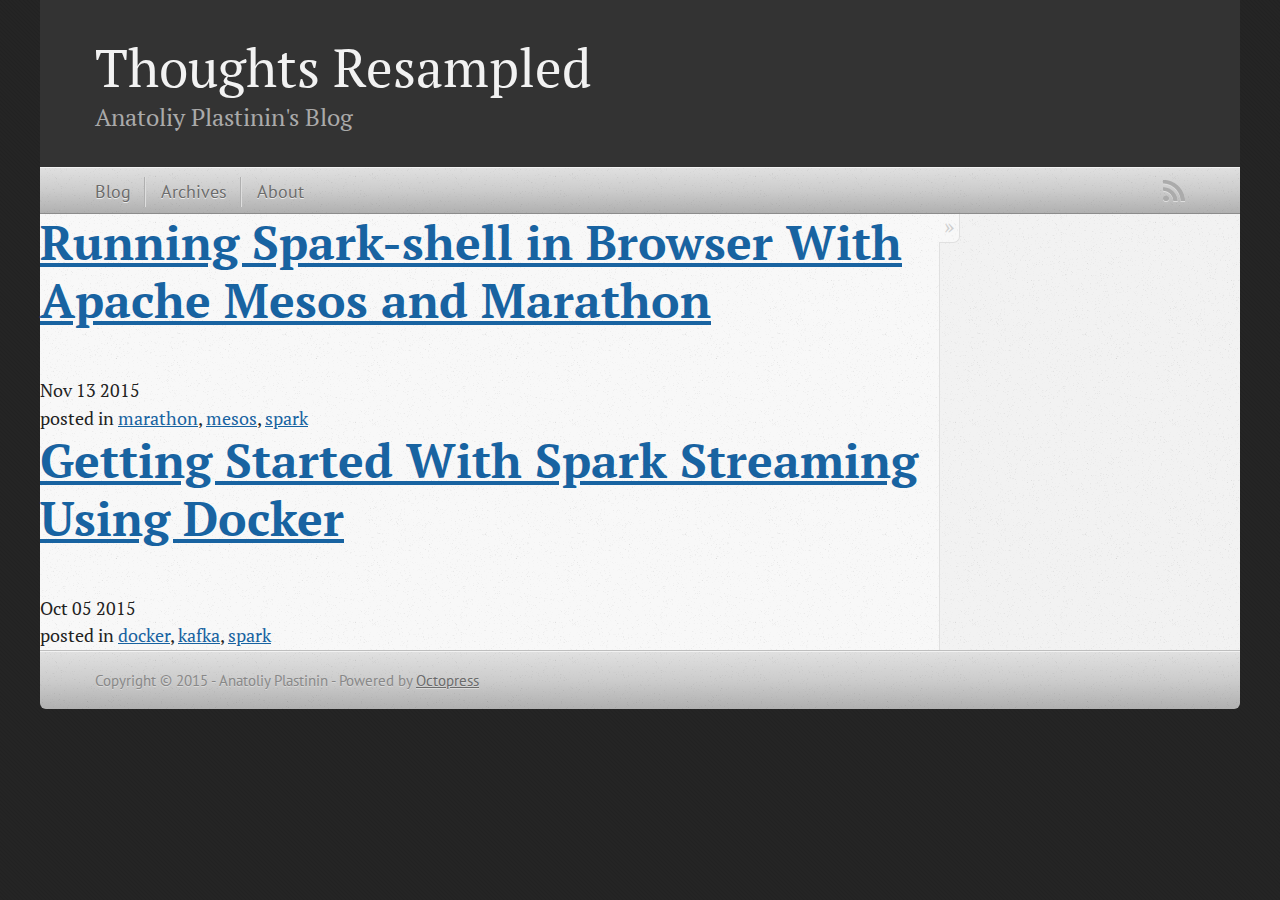
<file: archives/index.html>
<!DOCTYPE html>
<!--[if IEMobile 7 ]><html class="no-js iem7"><![endif]-->
<!--[if lt IE 9]><html class="no-js lte-ie8"><![endif]-->
<!--[if (gt IE 8)|(gt IEMobile 7)|!(IEMobile)|!(IE)]><!--><html class="no-js" lang="en"><!--<![endif]-->
<head>
  <meta charset="utf-8">
  <title>Blog Archives - Thoughts Resampled</title>
  <meta name="author" content="Anatoliy Plastinin">

  
  <meta name="description" content="Running Spark-shell in Browser With Apache Mesos and Marathon
Nov 13 2015 posted in marathon, mesos, spark Getting Started With Spark Streaming &hellip;">
  

  <!-- http://t.co/dKP3o1e -->
  <meta name="HandheldFriendly" content="True">
  <meta name="MobileOptimized" content="320">
  <meta name="viewport" content="width=device-width, initial-scale=1">

  
  <link rel="canonical" href="http://blog.antlypls.com/archives/">
  <link href="/favicon.png" rel="icon">
  <link href="/stylesheets/screen.css" media="screen, projection" rel="stylesheet" type="text/css">
  <link href="/atom.xml" rel="alternate" title="Thoughts Resampled" type="application/atom+xml">
  <script src="/javascripts/modernizr-2.0.js"></script>
  <script src="//ajax.googleapis.com/ajax/libs/jquery/1.9.1/jquery.min.js"></script>
  <script>!window.jQuery && document.write(unescape('%3Cscript src="/javascripts/libs/jquery.min.js"%3E%3C/script%3E'))</script>
  <script src="/javascripts/octopress.js" type="text/javascript"></script>
  <!--Fonts from Google"s Web font directory at http://google.com/webfonts -->
<link href="//fonts.googleapis.com/css?family=PT+Serif:regular,italic,bold,bolditalic" rel="stylesheet" type="text/css">
<link href="//fonts.googleapis.com/css?family=PT+Sans:regular,italic,bold,bolditalic" rel="stylesheet" type="text/css">

  
  <script type="text/javascript">
    (function(i,s,o,g,r,a,m){i['GoogleAnalyticsObject']=r;i[r]=i[r]||function(){
    (i[r].q=i[r].q||[]).push(arguments)},i[r].l=1*new Date();a=s.createElement(o),
    m=s.getElementsByTagName(o)[0];a.async=1;a.src=g;m.parentNode.insertBefore(a,m)
    })(window,document,'script','//www.google-analytics.com/analytics.js','ga');

    ga('create', 'UA-47001001-2', 'auto');
    ga('send', 'pageview');
  </script>


</head>

<body   >
  <header role="banner"><hgroup>
  <h1><a href="/">Thoughts Resampled</a></h1>
  
    <h2>Anatoliy Plastinin's Blog</h2>
  
</hgroup>

</header>
  <nav role="navigation"><ul class="subscription" data-subscription="rss">
  <li><a href="/atom.xml" rel="subscribe-rss" title="subscribe via RSS">RSS</a></li>
  
</ul>
  
<ul class="main-navigation">
  <li><a href="/">Blog</a></li>
  <li><a href="/blog/archives">Archives</a></li>
  <li><a href="http://antlypls.com">About</a></li>
</ul>

</nav>
  <div id="main">
    <div id="content">
      
	
<h1><a href="/blog/2015/11/13/running-spark-shell-in-browser-with-apache-mesos-and-marathon/">Running Spark-shell in Browser With Apache Mesos and Marathon</a></h1>
<time datetime="2015-11-13T08:51:28+01:00" pubdate><span class='month'>Nov</span> <span class='day'>13</span> <span class='year'>2015</span></time>

<footer>
  <span class="categories">posted in <a class='category' href='/blog/categories/marathon/'>marathon</a>, <a class='category' href='/blog/categories/mesos/'>mesos</a>, <a class='category' href='/blog/categories/spark/'>spark</a></span>
</footer>



	
<h1><a href="/blog/2015/10/05/getting-started-with-spark-streaming-using-docker/">Getting Started With Spark Streaming Using Docker</a></h1>
<time datetime="2015-10-05T00:45:13+02:00" pubdate><span class='month'>Oct</span> <span class='day'>05</span> <span class='year'>2015</span></time>

<footer>
  <span class="categories">posted in <a class='category' href='/blog/categories/docker/'>docker</a>, <a class='category' href='/blog/categories/kafka/'>kafka</a>, <a class='category' href='/blog/categories/spark/'>spark</a></span>
</footer>



    </div>
  </div>
  <footer role="contentinfo"><p>
  Copyright &copy; 2015 - Anatoliy Plastinin -
  <span class="credit">Powered by <a href="http://octopress.org">Octopress</a></span>
</p>

</footer>
  

<script type="text/javascript">
      var disqus_shortname = 'antlypls';
      
        
        var disqus_script = 'count.js';
      
    (function () {
      var dsq = document.createElement('script'); dsq.type = 'text/javascript'; dsq.async = true;
      dsq.src = '//' + disqus_shortname + '.disqus.com/' + disqus_script;
      (document.getElementsByTagName('head')[0] || document.getElementsByTagName('body')[0]).appendChild(dsq);
    }());
</script>











</body>
</html>
</file>
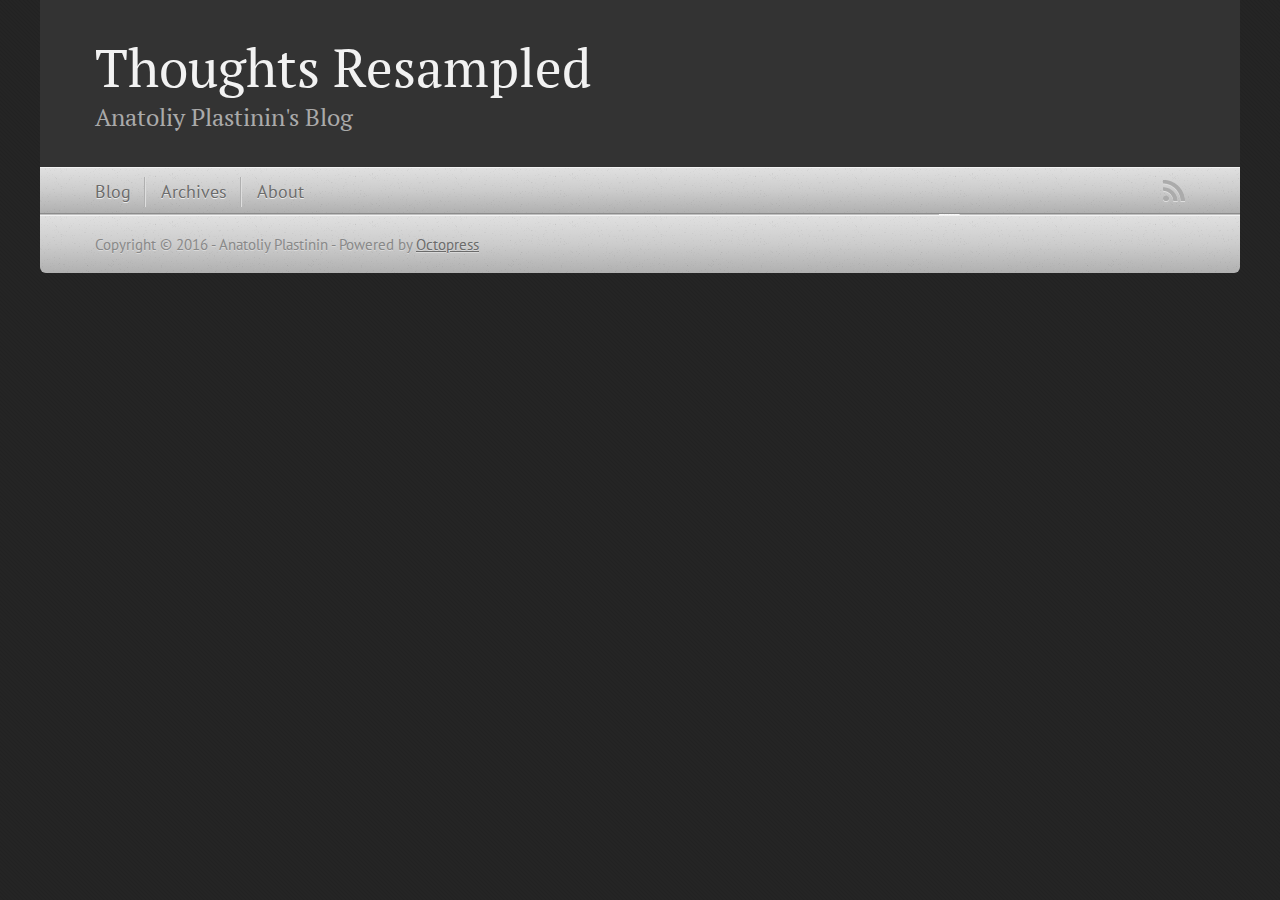
<file: blog/index.html>
<!DOCTYPE html>
<!--[if IEMobile 7 ]><html class="no-js iem7"><![endif]-->
<!--[if lt IE 9]><html class="no-js lte-ie8"><![endif]-->
<!--[if (gt IE 8)|(gt IEMobile 7)|!(IEMobile)|!(IE)]><!--><html class="no-js" lang="en"><!--<![endif]-->
<head>
  <meta charset="utf-8">
  <title>Thoughts Resampled</title>
  <meta name="author" content="Anatoliy Plastinin">

  
  <meta name="description" content="Articles about science, programming and other related areas.">
  

  <meta name="HandheldFriendly" content="True">
  <meta name="MobileOptimized" content="320">
  <meta name="viewport" content="width=device-width, initial-scale=1">

  
  <meta name="twitter:card" content="summary">
  <meta name="twitter:site" content="@antlypls">
  <meta name="twitter:title" content="Anatoliy Plastinin's Blog">
  <meta name="twitter:url" content="http://blog.antlypls.com/blog/">
  <meta name="twitter:description" content="Articles about science, programming and other related areas.">

  <link rel="canonical" href="http://blog.antlypls.com/blog/">
  <link href="/favicon.png" rel="icon">
  <link href="/stylesheets/screen.css" media="screen, projection" rel="stylesheet" type="text/css">
  <link href="/atom.xml" rel="alternate" title="Thoughts Resampled" type="application/atom+xml">
  <script src="/javascripts/modernizr-2.0.js"></script>
  <script src="//ajax.googleapis.com/ajax/libs/jquery/1.9.1/jquery.min.js"></script>
  <script>!window.jQuery && document.write(unescape('%3Cscript src="/javascripts/libs/jquery.min.js"%3E%3C/script%3E'))</script>
  <script src="/javascripts/octopress.js" type="text/javascript"></script>
  <!--Fonts from Google"s Web font directory at http://google.com/webfonts -->
<link href="//fonts.googleapis.com/css?family=PT+Serif:regular,italic,bold,bolditalic" rel="stylesheet" type="text/css">
<link href="//fonts.googleapis.com/css?family=PT+Sans:regular,italic,bold,bolditalic" rel="stylesheet" type="text/css">

  
  <script type="text/javascript">
    (function(i,s,o,g,r,a,m){i['GoogleAnalyticsObject']=r;i[r]=i[r]||function(){
    (i[r].q=i[r].q||[]).push(arguments)},i[r].l=1*new Date();a=s.createElement(o),
    m=s.getElementsByTagName(o)[0];a.async=1;a.src=g;m.parentNode.insertBefore(a,m)
    })(window,document,'script','//www.google-analytics.com/analytics.js','ga');

    ga('create', 'UA-47001001-2', 'auto');
    ga('send', 'pageview');
  </script>


</head>

<body   >
  <header role="banner"><hgroup>
  <h1><a href="/">Thoughts Resampled</a></h1>
  
    <h2>Anatoliy Plastinin's Blog</h2>
  
</hgroup>

</header>
  <nav role="navigation"><ul class="subscription" data-subscription="rss">
  <li><a href="/atom.xml" rel="subscribe-rss" title="subscribe via RSS">RSS</a></li>
  
</ul>
  
<ul class="main-navigation">
  <li><a href="/">Blog</a></li>
  <li><a href="/blog/archives">Archives</a></li>
  <li><a href="http://antlypls.com">About</a></li>
</ul>

</nav>
  <div id="main">
    <div id="content">
      

<nav id="pagenavi">
    
    
</nav>

    </div>
  </div>
  <footer role="contentinfo"><p>
  Copyright &copy; 2016 - Anatoliy Plastinin -
  <span class="credit">Powered by <a href="http://octopress.org">Octopress</a></span>
</p>

</footer>
  

<script type="text/javascript">
      var disqus_shortname = 'antlypls';
      
        
        var disqus_script = 'count.js';
      
    (function () {
      var dsq = document.createElement('script'); dsq.type = 'text/javascript'; dsq.async = true;
      dsq.src = '//' + disqus_shortname + '.disqus.com/' + disqus_script;
      (document.getElementsByTagName('head')[0] || document.getElementsByTagName('body')[0]).appendChild(dsq);
    }());
</script>











</body>
</html>
</file>
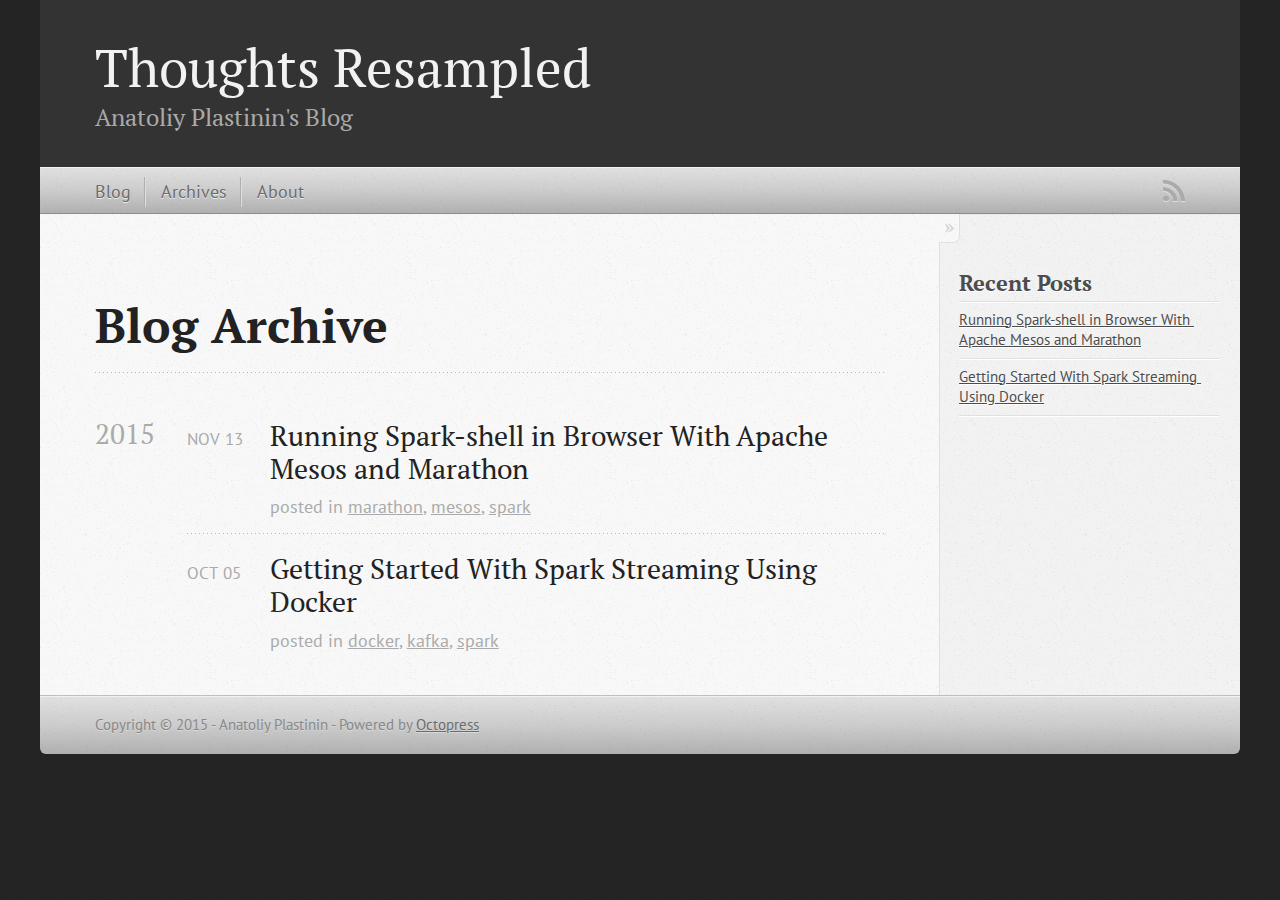
<file: blog/archives/index.html>
<!DOCTYPE html>
<!--[if IEMobile 7 ]><html class="no-js iem7"><![endif]-->
<!--[if lt IE 9]><html class="no-js lte-ie8"><![endif]-->
<!--[if (gt IE 8)|(gt IEMobile 7)|!(IEMobile)|!(IE)]><!--><html class="no-js" lang="en"><!--<![endif]-->
<head>
  <meta charset="utf-8">
  <title>Blog Archive - Thoughts Resampled</title>
  <meta name="author" content="Anatoliy Plastinin">

  
  <meta name="description" content="Blog Archive 2015 Running Spark-shell in Browser With Apache Mesos and Marathon
Nov 13 2015 posted in marathon, mesos, spark Getting Started With &hellip;">
  

  <!-- http://t.co/dKP3o1e -->
  <meta name="HandheldFriendly" content="True">
  <meta name="MobileOptimized" content="320">
  <meta name="viewport" content="width=device-width, initial-scale=1">

  
  <link rel="canonical" href="http://blog.antlypls.com/blog/archives/">
  <link href="/favicon.png" rel="icon">
  <link href="/stylesheets/screen.css" media="screen, projection" rel="stylesheet" type="text/css">
  <link href="/atom.xml" rel="alternate" title="Thoughts Resampled" type="application/atom+xml">
  <script src="/javascripts/modernizr-2.0.js"></script>
  <script src="//ajax.googleapis.com/ajax/libs/jquery/1.9.1/jquery.min.js"></script>
  <script>!window.jQuery && document.write(unescape('%3Cscript src="/javascripts/libs/jquery.min.js"%3E%3C/script%3E'))</script>
  <script src="/javascripts/octopress.js" type="text/javascript"></script>
  <!--Fonts from Google"s Web font directory at http://google.com/webfonts -->
<link href="//fonts.googleapis.com/css?family=PT+Serif:regular,italic,bold,bolditalic" rel="stylesheet" type="text/css">
<link href="//fonts.googleapis.com/css?family=PT+Sans:regular,italic,bold,bolditalic" rel="stylesheet" type="text/css">

  
  <script type="text/javascript">
    (function(i,s,o,g,r,a,m){i['GoogleAnalyticsObject']=r;i[r]=i[r]||function(){
    (i[r].q=i[r].q||[]).push(arguments)},i[r].l=1*new Date();a=s.createElement(o),
    m=s.getElementsByTagName(o)[0];a.async=1;a.src=g;m.parentNode.insertBefore(a,m)
    })(window,document,'script','//www.google-analytics.com/analytics.js','ga');

    ga('create', 'UA-47001001-2', 'auto');
    ga('send', 'pageview');
  </script>


</head>

<body   >
  <header role="banner"><hgroup>
  <h1><a href="/">Thoughts Resampled</a></h1>
  
    <h2>Anatoliy Plastinin's Blog</h2>
  
</hgroup>

</header>
  <nav role="navigation"><ul class="subscription" data-subscription="rss">
  <li><a href="/atom.xml" rel="subscribe-rss" title="subscribe via RSS">RSS</a></li>
  
</ul>
  
<ul class="main-navigation">
  <li><a href="/">Blog</a></li>
  <li><a href="/blog/archives">Archives</a></li>
  <li><a href="http://antlypls.com">About</a></li>
</ul>

</nav>
  <div id="main">
    <div id="content">
      <div>
<article role="article">
  
  <header>
    <h1 class="entry-title">Blog Archive</h1>
    
  </header>
  
  <div id="blog-archives">



  
  <h2>2015</h2>

<article>
  
<h1><a href="/blog/2015/11/13/running-spark-shell-in-browser-with-apache-mesos-and-marathon/">Running Spark-shell in Browser With Apache Mesos and Marathon</a></h1>
<time datetime="2015-11-13T08:51:28+01:00" pubdate><span class='month'>Nov</span> <span class='day'>13</span> <span class='year'>2015</span></time>

<footer>
  <span class="categories">posted in <a class='category' href='/blog/categories/marathon/'>marathon</a>, <a class='category' href='/blog/categories/mesos/'>mesos</a>, <a class='category' href='/blog/categories/spark/'>spark</a></span>
</footer>


</article>



<article>
  
<h1><a href="/blog/2015/10/05/getting-started-with-spark-streaming-using-docker/">Getting Started With Spark Streaming Using Docker</a></h1>
<time datetime="2015-10-05T00:45:13+02:00" pubdate><span class='month'>Oct</span> <span class='day'>05</span> <span class='year'>2015</span></time>

<footer>
  <span class="categories">posted in <a class='category' href='/blog/categories/docker/'>docker</a>, <a class='category' href='/blog/categories/kafka/'>kafka</a>, <a class='category' href='/blog/categories/spark/'>spark</a></span>
</footer>


</article>

</div>

  
</article>

</div>

<aside class="sidebar">
  
    <section>
  <h1>Recent Posts</h1>
  <ul id="recent_posts">
    
      <li class="post">
        <a href="/blog/2015/11/13/running-spark-shell-in-browser-with-apache-mesos-and-marathon/">Running Spark-shell in Browser With Apache Mesos and Marathon</a>
      </li>
    
      <li class="post">
        <a href="/blog/2015/10/05/getting-started-with-spark-streaming-using-docker/">Getting Started With Spark Streaming Using Docker</a>
      </li>
    
  </ul>
</section>





  
</aside>


    </div>
  </div>
  <footer role="contentinfo"><p>
  Copyright &copy; 2015 - Anatoliy Plastinin -
  <span class="credit">Powered by <a href="http://octopress.org">Octopress</a></span>
</p>

</footer>
  

<script type="text/javascript">
      var disqus_shortname = 'antlypls';
      
        
        var disqus_script = 'count.js';
      
    (function () {
      var dsq = document.createElement('script'); dsq.type = 'text/javascript'; dsq.async = true;
      dsq.src = '//' + disqus_shortname + '.disqus.com/' + disqus_script;
      (document.getElementsByTagName('head')[0] || document.getElementsByTagName('body')[0]).appendChild(dsq);
    }());
</script>











</body>
</html>
</file>
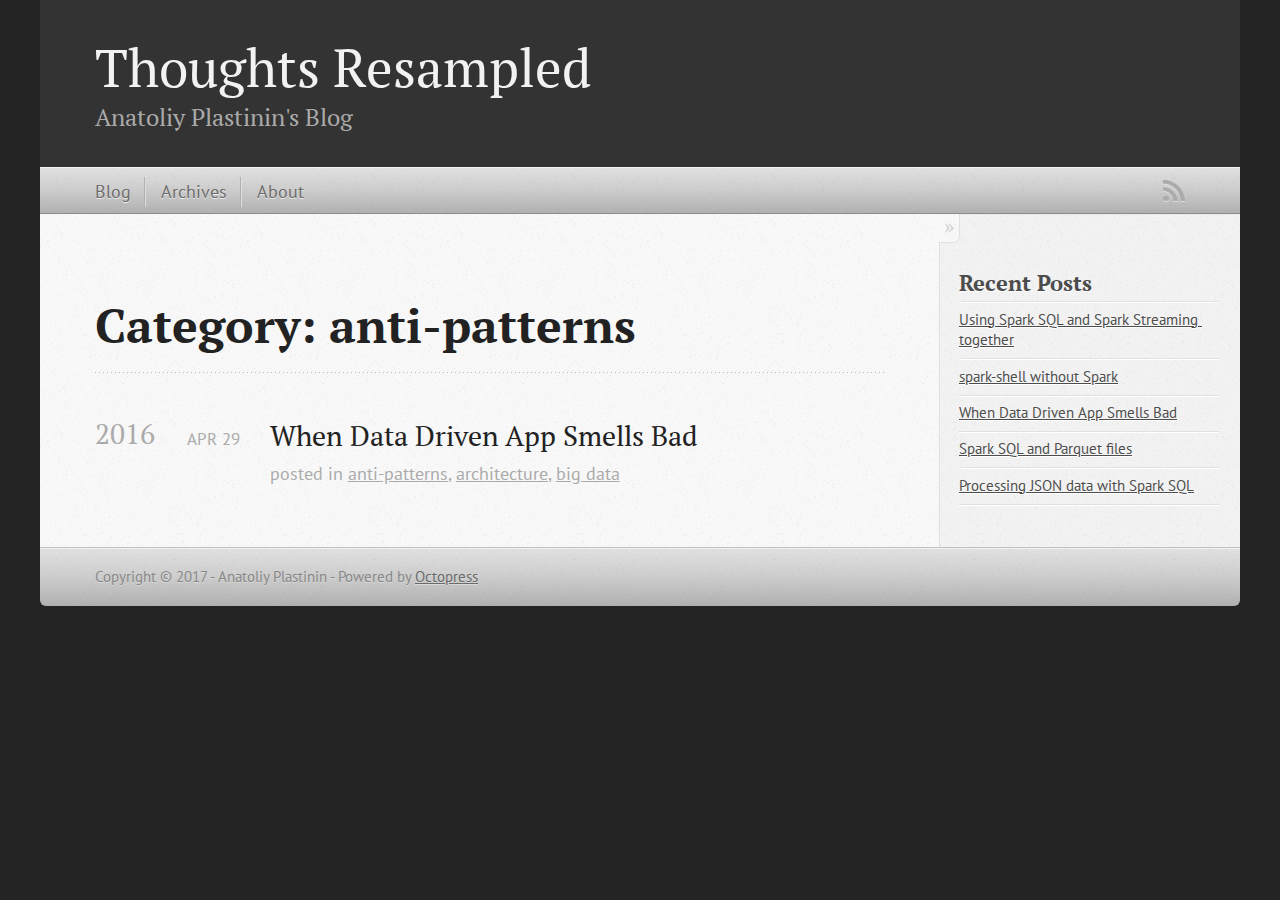
<file: blog/categories/anti-patterns/index.html>
<!DOCTYPE html>
<!--[if IEMobile 7 ]><html class="no-js iem7"><![endif]-->
<!--[if lt IE 9]><html class="no-js lte-ie8"><![endif]-->
<!--[if (gt IE 8)|(gt IEMobile 7)|!(IEMobile)|!(IE)]><!--><html class="no-js" lang="en"><!--<![endif]-->
<head>
  <meta charset="utf-8">
  <title>Category: anti-patterns - Thoughts Resampled</title>
  <meta name="author" content="Anatoliy Plastinin">

  
  <meta name="description" content="Category: anti-patterns">
  

  <meta name="HandheldFriendly" content="True">
  <meta name="MobileOptimized" content="320">
  <meta name="viewport" content="width=device-width, initial-scale=1">

  
  <meta name="twitter:card" content="summary">
  <meta name="twitter:site" content="@antlypls">
  <meta name="twitter:title" content="Category: anti-patterns - Anatoliy Plastinin's Blog">
  <meta name="twitter:url" content="http://blog.antlypls.com/blog/categories/anti-patterns/">
  <meta name="twitter:description" content="Category: anti-patterns">

  <link rel="canonical" href="http://blog.antlypls.com/blog/categories/anti-patterns/">
  <link href="/favicon.png" rel="icon">
  <link href="/stylesheets/screen.css" media="screen, projection" rel="stylesheet" type="text/css">
  <link href="/atom.xml" rel="alternate" title="Thoughts Resampled" type="application/atom+xml">
  <script src="/javascripts/modernizr-2.0.js"></script>
  <script src="//ajax.googleapis.com/ajax/libs/jquery/1.9.1/jquery.min.js"></script>
  <script>!window.jQuery && document.write(unescape('%3Cscript src="/javascripts/libs/jquery.min.js"%3E%3C/script%3E'))</script>
  <script src="/javascripts/octopress.js" type="text/javascript"></script>
  <!--Fonts from Google"s Web font directory at http://google.com/webfonts -->
<link href="//fonts.googleapis.com/css?family=PT+Serif:regular,italic,bold,bolditalic" rel="stylesheet" type="text/css">
<link href="//fonts.googleapis.com/css?family=PT+Sans:regular,italic,bold,bolditalic" rel="stylesheet" type="text/css">

  
  <script type="text/javascript">
    (function(i,s,o,g,r,a,m){i['GoogleAnalyticsObject']=r;i[r]=i[r]||function(){
    (i[r].q=i[r].q||[]).push(arguments)},i[r].l=1*new Date();a=s.createElement(o),
    m=s.getElementsByTagName(o)[0];a.async=1;a.src=g;m.parentNode.insertBefore(a,m)
    })(window,document,'script','//www.google-analytics.com/analytics.js','ga');

    ga('create', 'UA-47001001-2', 'auto');
    ga('send', 'pageview');
  </script>


</head>

<body   >
  <header role="banner"><hgroup>
  <h1><a href="/">Thoughts Resampled</a></h1>
  
    <h2>Anatoliy Plastinin's Blog</h2>
  
</hgroup>

</header>
  <nav role="navigation"><ul class="subscription" data-subscription="rss">
  <li><a href="/atom.xml" rel="subscribe-rss" title="subscribe via RSS">RSS</a></li>
  
</ul>
  
<ul class="main-navigation">
  <li><a href="/">Blog</a></li>
  <li><a href="/blog/archives">Archives</a></li>
  <li><a href="http://antlypls.com">About</a></li>
</ul>

</nav>
  <div id="main">
    <div id="content">
      <div>
<article role="article">
  
  <header>
    <h1 class="entry-title">Category: anti-patterns</h1>
    
  </header>
  
  <div id="blog-archives" class="category">



  
  <h2>2016</h2>

<article>
  
<h1><a href="/blog/2016/04/29/when-data-driven-app-smells-bad/">When Data Driven App Smells Bad</a></h1>
<time datetime="2016-04-29T00:26:44+02:00" pubdate><span class='month'>Apr</span> <span class='day'>29</span> <span class='year'>2016</span></time>

<footer>
  <span class="categories">posted in <a class='category' href='/blog/categories/anti-patterns/'>anti-patterns</a>, <a class='category' href='/blog/categories/architecture/'>architecture</a>, <a class='category' href='/blog/categories/big-data/'>big data</a></span>
</footer>


</article>

</div>

  
</article>

</div>

<aside class="sidebar">
  
    <section>
  <h1>Recent Posts</h1>
  <ul id="recent_posts">
    
      <li class="post">
        <a href="/blog/2017/10/15/using-spark-sql-and-spark-streaming-together/">Using Spark SQL and Spark Streaming together</a>
      </li>
    
      <li class="post">
        <a href="/blog/2016/11/10/spark-shell-without-spark/">spark-shell without Spark</a>
      </li>
    
      <li class="post">
        <a href="/blog/2016/04/29/when-data-driven-app-smells-bad/">When Data Driven App Smells Bad</a>
      </li>
    
      <li class="post">
        <a href="/blog/2016/02/29/spark-sql-and-parquet-files/">Spark SQL and Parquet files</a>
      </li>
    
      <li class="post">
        <a href="/blog/2016/01/30/processing-json-data-with-sparksql/">Processing JSON data with Spark&nbsp;SQL</a>
      </li>
    
  </ul>
</section>





  
</aside>


    </div>
  </div>
  <footer role="contentinfo"><p>
  Copyright &copy; 2017 - Anatoliy Plastinin -
  <span class="credit">Powered by <a href="http://octopress.org">Octopress</a></span>
</p>

</footer>
  

<script type="text/javascript">
      var disqus_shortname = 'antlypls';
      
        
        var disqus_script = 'count.js';
      
    (function () {
      var dsq = document.createElement('script'); dsq.type = 'text/javascript'; dsq.async = true;
      dsq.src = '//' + disqus_shortname + '.disqus.com/' + disqus_script;
      (document.getElementsByTagName('head')[0] || document.getElementsByTagName('body')[0]).appendChild(dsq);
    }());
</script>











</body>
</html>
</file>
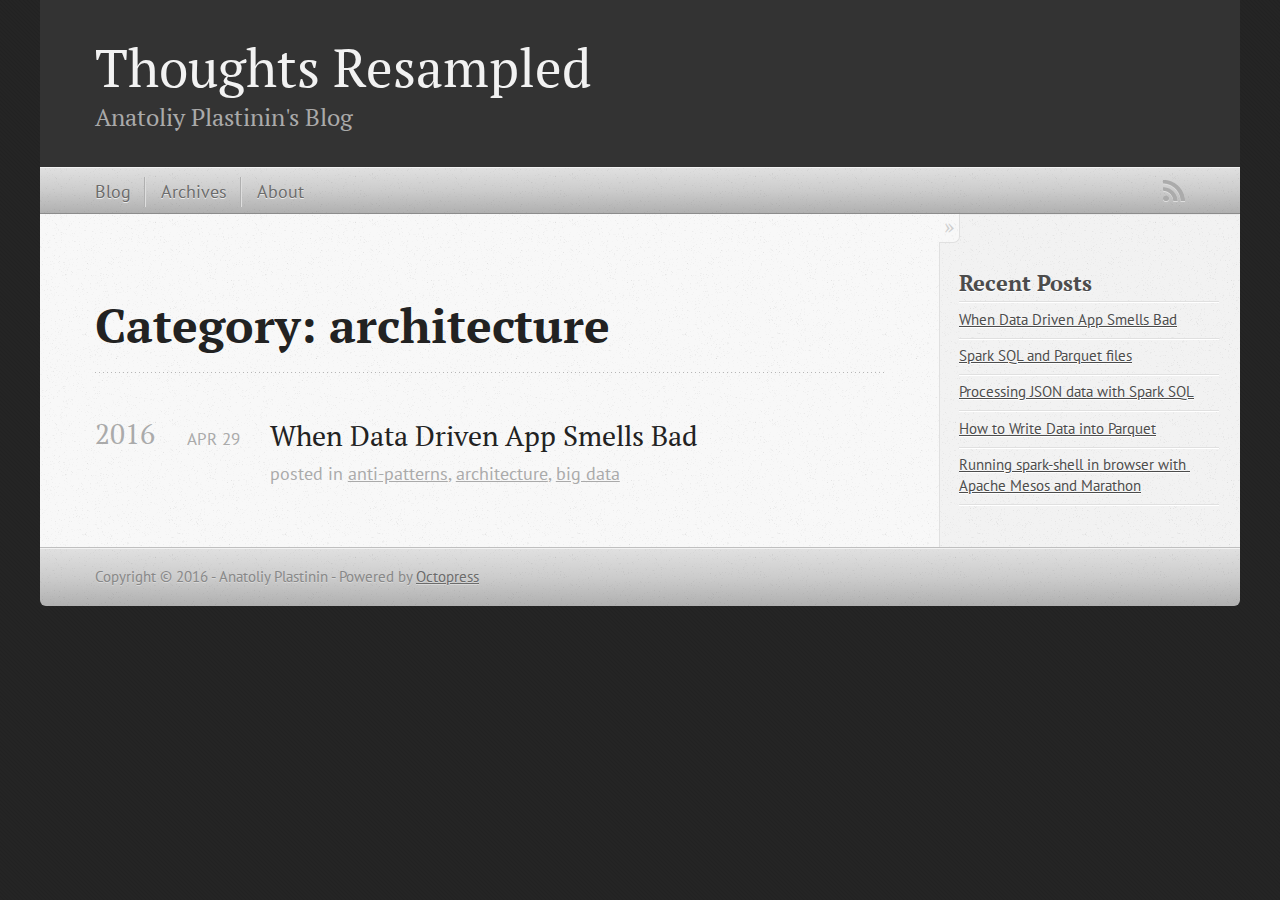
<file: blog/categories/architecture/index.html>
<!DOCTYPE html>
<!--[if IEMobile 7 ]><html class="no-js iem7"><![endif]-->
<!--[if lt IE 9]><html class="no-js lte-ie8"><![endif]-->
<!--[if (gt IE 8)|(gt IEMobile 7)|!(IEMobile)|!(IE)]><!--><html class="no-js" lang="en"><!--<![endif]-->
<head>
  <meta charset="utf-8">
  <title>Category: architecture - Thoughts Resampled</title>
  <meta name="author" content="Anatoliy Plastinin">

  
  <meta name="description" content="Category: architecture">
  

  <meta name="HandheldFriendly" content="True">
  <meta name="MobileOptimized" content="320">
  <meta name="viewport" content="width=device-width, initial-scale=1">

  
  <meta name="twitter:card" content="summary">
  <meta name="twitter:site" content="@antlypls">
  <meta name="twitter:title" content="Category: architecture - Anatoliy Plastinin's Blog">
  <meta name="twitter:url" content="http://blog.antlypls.com/blog/categories/architecture/">
  <meta name="twitter:description" content="Category: architecture">

  <link rel="canonical" href="http://blog.antlypls.com/blog/categories/architecture/">
  <link href="/favicon.png" rel="icon">
  <link href="/stylesheets/screen.css" media="screen, projection" rel="stylesheet" type="text/css">
  <link href="/atom.xml" rel="alternate" title="Thoughts Resampled" type="application/atom+xml">
  <script src="/javascripts/modernizr-2.0.js"></script>
  <script src="//ajax.googleapis.com/ajax/libs/jquery/1.9.1/jquery.min.js"></script>
  <script>!window.jQuery && document.write(unescape('%3Cscript src="/javascripts/libs/jquery.min.js"%3E%3C/script%3E'))</script>
  <script src="/javascripts/octopress.js" type="text/javascript"></script>
  <!--Fonts from Google"s Web font directory at http://google.com/webfonts -->
<link href="//fonts.googleapis.com/css?family=PT+Serif:regular,italic,bold,bolditalic" rel="stylesheet" type="text/css">
<link href="//fonts.googleapis.com/css?family=PT+Sans:regular,italic,bold,bolditalic" rel="stylesheet" type="text/css">

  
  <script type="text/javascript">
    (function(i,s,o,g,r,a,m){i['GoogleAnalyticsObject']=r;i[r]=i[r]||function(){
    (i[r].q=i[r].q||[]).push(arguments)},i[r].l=1*new Date();a=s.createElement(o),
    m=s.getElementsByTagName(o)[0];a.async=1;a.src=g;m.parentNode.insertBefore(a,m)
    })(window,document,'script','//www.google-analytics.com/analytics.js','ga');

    ga('create', 'UA-47001001-2', 'auto');
    ga('send', 'pageview');
  </script>


</head>

<body   >
  <header role="banner"><hgroup>
  <h1><a href="/">Thoughts Resampled</a></h1>
  
    <h2>Anatoliy Plastinin's Blog</h2>
  
</hgroup>

</header>
  <nav role="navigation"><ul class="subscription" data-subscription="rss">
  <li><a href="/atom.xml" rel="subscribe-rss" title="subscribe via RSS">RSS</a></li>
  
</ul>
  
<ul class="main-navigation">
  <li><a href="/">Blog</a></li>
  <li><a href="/blog/archives">Archives</a></li>
  <li><a href="http://antlypls.com">About</a></li>
</ul>

</nav>
  <div id="main">
    <div id="content">
      <div>
<article role="article">
  
  <header>
    <h1 class="entry-title">Category: architecture</h1>
    
  </header>
  
  <div id="blog-archives" class="category">



  
  <h2>2016</h2>

<article>
  
<h1><a href="/blog/2016/04/29/when-data-driven-app-smells-bad/">When Data Driven App Smells Bad</a></h1>
<time datetime="2016-04-29T00:26:44+02:00" pubdate><span class='month'>Apr</span> <span class='day'>29</span> <span class='year'>2016</span></time>

<footer>
  <span class="categories">posted in <a class='category' href='/blog/categories/anti-patterns/'>anti-patterns</a>, <a class='category' href='/blog/categories/architecture/'>architecture</a>, <a class='category' href='/blog/categories/big-data/'>big data</a></span>
</footer>


</article>

</div>

  
</article>

</div>

<aside class="sidebar">
  
    <section>
  <h1>Recent Posts</h1>
  <ul id="recent_posts">
    
      <li class="post">
        <a href="/blog/2016/04/29/when-data-driven-app-smells-bad/">When Data Driven App Smells Bad</a>
      </li>
    
      <li class="post">
        <a href="/blog/2016/02/29/spark-sql-and-parquet-files/">Spark SQL and Parquet files</a>
      </li>
    
      <li class="post">
        <a href="/blog/2016/01/30/processing-json-data-with-sparksql/">Processing JSON data with Spark&nbsp;SQL</a>
      </li>
    
      <li class="post">
        <a href="/blog/2015/12/02/how-to-write-data-into-parquet/">How to Write Data into Parquet</a>
      </li>
    
      <li class="post">
        <a href="/blog/2015/11/13/running-spark-shell-in-browser-with-apache-mesos-and-marathon/">Running spark-shell in browser with Apache Mesos and Marathon</a>
      </li>
    
  </ul>
</section>





  
</aside>


    </div>
  </div>
  <footer role="contentinfo"><p>
  Copyright &copy; 2016 - Anatoliy Plastinin -
  <span class="credit">Powered by <a href="http://octopress.org">Octopress</a></span>
</p>

</footer>
  

<script type="text/javascript">
      var disqus_shortname = 'antlypls';
      
        
        var disqus_script = 'count.js';
      
    (function () {
      var dsq = document.createElement('script'); dsq.type = 'text/javascript'; dsq.async = true;
      dsq.src = '//' + disqus_shortname + '.disqus.com/' + disqus_script;
      (document.getElementsByTagName('head')[0] || document.getElementsByTagName('body')[0]).appendChild(dsq);
    }());
</script>











</body>
</html>
</file>
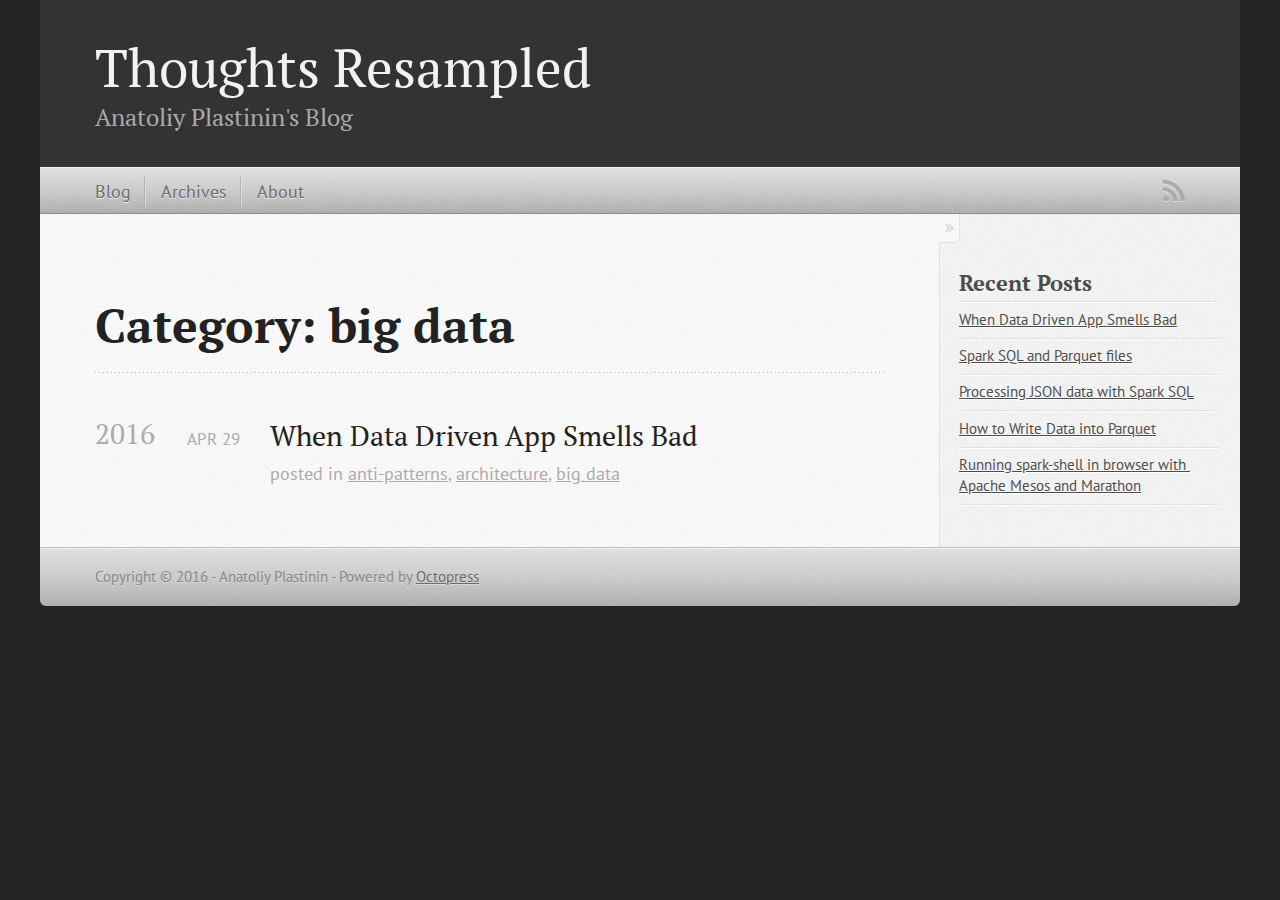
<file: blog/categories/big-data/index.html>
<!DOCTYPE html>
<!--[if IEMobile 7 ]><html class="no-js iem7"><![endif]-->
<!--[if lt IE 9]><html class="no-js lte-ie8"><![endif]-->
<!--[if (gt IE 8)|(gt IEMobile 7)|!(IEMobile)|!(IE)]><!--><html class="no-js" lang="en"><!--<![endif]-->
<head>
  <meta charset="utf-8">
  <title>Category: big data - Thoughts Resampled</title>
  <meta name="author" content="Anatoliy Plastinin">

  
  <meta name="description" content="Category: big data">
  

  <meta name="HandheldFriendly" content="True">
  <meta name="MobileOptimized" content="320">
  <meta name="viewport" content="width=device-width, initial-scale=1">

  
  <meta name="twitter:card" content="summary">
  <meta name="twitter:site" content="@antlypls">
  <meta name="twitter:title" content="Category: big data - Anatoliy Plastinin's Blog">
  <meta name="twitter:url" content="http://blog.antlypls.com/blog/categories/big-data/">
  <meta name="twitter:description" content="Category: big data">

  <link rel="canonical" href="http://blog.antlypls.com/blog/categories/big-data/">
  <link href="/favicon.png" rel="icon">
  <link href="/stylesheets/screen.css" media="screen, projection" rel="stylesheet" type="text/css">
  <link href="/atom.xml" rel="alternate" title="Thoughts Resampled" type="application/atom+xml">
  <script src="/javascripts/modernizr-2.0.js"></script>
  <script src="//ajax.googleapis.com/ajax/libs/jquery/1.9.1/jquery.min.js"></script>
  <script>!window.jQuery && document.write(unescape('%3Cscript src="/javascripts/libs/jquery.min.js"%3E%3C/script%3E'))</script>
  <script src="/javascripts/octopress.js" type="text/javascript"></script>
  <!--Fonts from Google"s Web font directory at http://google.com/webfonts -->
<link href="//fonts.googleapis.com/css?family=PT+Serif:regular,italic,bold,bolditalic" rel="stylesheet" type="text/css">
<link href="//fonts.googleapis.com/css?family=PT+Sans:regular,italic,bold,bolditalic" rel="stylesheet" type="text/css">

  
  <script type="text/javascript">
    (function(i,s,o,g,r,a,m){i['GoogleAnalyticsObject']=r;i[r]=i[r]||function(){
    (i[r].q=i[r].q||[]).push(arguments)},i[r].l=1*new Date();a=s.createElement(o),
    m=s.getElementsByTagName(o)[0];a.async=1;a.src=g;m.parentNode.insertBefore(a,m)
    })(window,document,'script','//www.google-analytics.com/analytics.js','ga');

    ga('create', 'UA-47001001-2', 'auto');
    ga('send', 'pageview');
  </script>


</head>

<body   >
  <header role="banner"><hgroup>
  <h1><a href="/">Thoughts Resampled</a></h1>
  
    <h2>Anatoliy Plastinin's Blog</h2>
  
</hgroup>

</header>
  <nav role="navigation"><ul class="subscription" data-subscription="rss">
  <li><a href="/atom.xml" rel="subscribe-rss" title="subscribe via RSS">RSS</a></li>
  
</ul>
  
<ul class="main-navigation">
  <li><a href="/">Blog</a></li>
  <li><a href="/blog/archives">Archives</a></li>
  <li><a href="http://antlypls.com">About</a></li>
</ul>

</nav>
  <div id="main">
    <div id="content">
      <div>
<article role="article">
  
  <header>
    <h1 class="entry-title">Category: big data</h1>
    
  </header>
  
  <div id="blog-archives" class="category">



  
  <h2>2016</h2>

<article>
  
<h1><a href="/blog/2016/04/29/when-data-driven-app-smells-bad/">When Data Driven App Smells Bad</a></h1>
<time datetime="2016-04-29T00:26:44+02:00" pubdate><span class='month'>Apr</span> <span class='day'>29</span> <span class='year'>2016</span></time>

<footer>
  <span class="categories">posted in <a class='category' href='/blog/categories/anti-patterns/'>anti-patterns</a>, <a class='category' href='/blog/categories/architecture/'>architecture</a>, <a class='category' href='/blog/categories/big-data/'>big data</a></span>
</footer>


</article>

</div>

  
</article>

</div>

<aside class="sidebar">
  
    <section>
  <h1>Recent Posts</h1>
  <ul id="recent_posts">
    
      <li class="post">
        <a href="/blog/2016/04/29/when-data-driven-app-smells-bad/">When Data Driven App Smells Bad</a>
      </li>
    
      <li class="post">
        <a href="/blog/2016/02/29/spark-sql-and-parquet-files/">Spark SQL and Parquet files</a>
      </li>
    
      <li class="post">
        <a href="/blog/2016/01/30/processing-json-data-with-sparksql/">Processing JSON data with Spark&nbsp;SQL</a>
      </li>
    
      <li class="post">
        <a href="/blog/2015/12/02/how-to-write-data-into-parquet/">How to Write Data into Parquet</a>
      </li>
    
      <li class="post">
        <a href="/blog/2015/11/13/running-spark-shell-in-browser-with-apache-mesos-and-marathon/">Running spark-shell in browser with Apache Mesos and Marathon</a>
      </li>
    
  </ul>
</section>





  
</aside>


    </div>
  </div>
  <footer role="contentinfo"><p>
  Copyright &copy; 2016 - Anatoliy Plastinin -
  <span class="credit">Powered by <a href="http://octopress.org">Octopress</a></span>
</p>

</footer>
  

<script type="text/javascript">
      var disqus_shortname = 'antlypls';
      
        
        var disqus_script = 'count.js';
      
    (function () {
      var dsq = document.createElement('script'); dsq.type = 'text/javascript'; dsq.async = true;
      dsq.src = '//' + disqus_shortname + '.disqus.com/' + disqus_script;
      (document.getElementsByTagName('head')[0] || document.getElementsByTagName('body')[0]).appendChild(dsq);
    }());
</script>











</body>
</html>
</file>
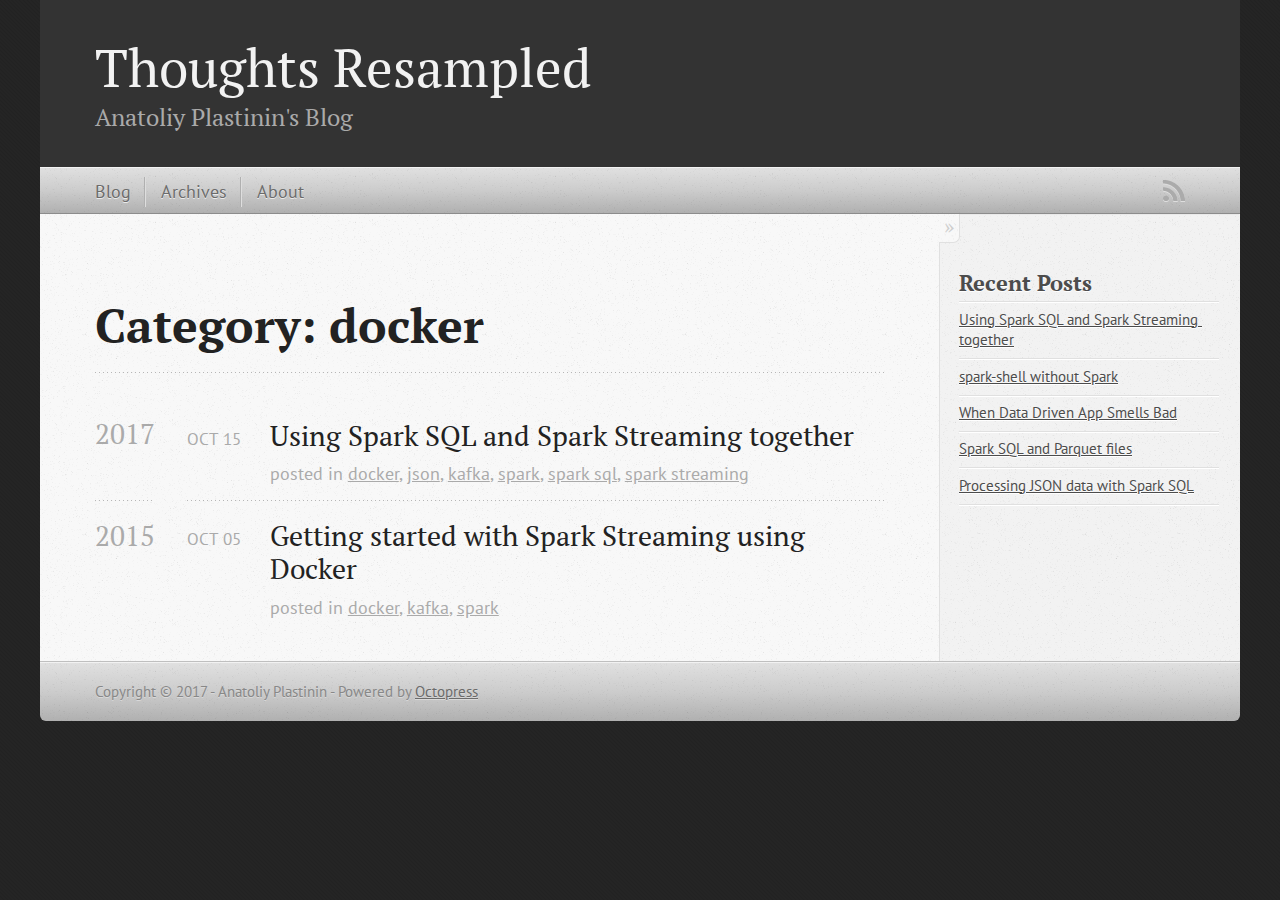
<file: blog/categories/docker/index.html>
<!DOCTYPE html>
<!--[if IEMobile 7 ]><html class="no-js iem7"><![endif]-->
<!--[if lt IE 9]><html class="no-js lte-ie8"><![endif]-->
<!--[if (gt IE 8)|(gt IEMobile 7)|!(IEMobile)|!(IE)]><!--><html class="no-js" lang="en"><!--<![endif]-->
<head>
  <meta charset="utf-8">
  <title>Category: docker - Thoughts Resampled</title>
  <meta name="author" content="Anatoliy Plastinin">

  
  <meta name="description" content="Category: docker">
  

  <meta name="HandheldFriendly" content="True">
  <meta name="MobileOptimized" content="320">
  <meta name="viewport" content="width=device-width, initial-scale=1">

  
  <meta name="twitter:card" content="summary">
  <meta name="twitter:site" content="@antlypls">
  <meta name="twitter:title" content="Category: docker - Anatoliy Plastinin's Blog">
  <meta name="twitter:url" content="http://blog.antlypls.com/blog/categories/docker/">
  <meta name="twitter:description" content="Category: docker">

  <link rel="canonical" href="http://blog.antlypls.com/blog/categories/docker/">
  <link href="/favicon.png" rel="icon">
  <link href="/stylesheets/screen.css" media="screen, projection" rel="stylesheet" type="text/css">
  <link href="/atom.xml" rel="alternate" title="Thoughts Resampled" type="application/atom+xml">
  <script src="/javascripts/modernizr-2.0.js"></script>
  <script src="//ajax.googleapis.com/ajax/libs/jquery/1.9.1/jquery.min.js"></script>
  <script>!window.jQuery && document.write(unescape('%3Cscript src="/javascripts/libs/jquery.min.js"%3E%3C/script%3E'))</script>
  <script src="/javascripts/octopress.js" type="text/javascript"></script>
  <!--Fonts from Google"s Web font directory at http://google.com/webfonts -->
<link href="//fonts.googleapis.com/css?family=PT+Serif:regular,italic,bold,bolditalic" rel="stylesheet" type="text/css">
<link href="//fonts.googleapis.com/css?family=PT+Sans:regular,italic,bold,bolditalic" rel="stylesheet" type="text/css">

  
  <script type="text/javascript">
    (function(i,s,o,g,r,a,m){i['GoogleAnalyticsObject']=r;i[r]=i[r]||function(){
    (i[r].q=i[r].q||[]).push(arguments)},i[r].l=1*new Date();a=s.createElement(o),
    m=s.getElementsByTagName(o)[0];a.async=1;a.src=g;m.parentNode.insertBefore(a,m)
    })(window,document,'script','//www.google-analytics.com/analytics.js','ga');

    ga('create', 'UA-47001001-2', 'auto');
    ga('send', 'pageview');
  </script>


</head>

<body   >
  <header role="banner"><hgroup>
  <h1><a href="/">Thoughts Resampled</a></h1>
  
    <h2>Anatoliy Plastinin's Blog</h2>
  
</hgroup>

</header>
  <nav role="navigation"><ul class="subscription" data-subscription="rss">
  <li><a href="/atom.xml" rel="subscribe-rss" title="subscribe via RSS">RSS</a></li>
  
</ul>
  
<ul class="main-navigation">
  <li><a href="/">Blog</a></li>
  <li><a href="/blog/archives">Archives</a></li>
  <li><a href="http://antlypls.com">About</a></li>
</ul>

</nav>
  <div id="main">
    <div id="content">
      <div>
<article role="article">
  
  <header>
    <h1 class="entry-title">Category: docker</h1>
    
  </header>
  
  <div id="blog-archives" class="category">



  
  <h2>2017</h2>

<article>
  
<h1><a href="/blog/2017/10/15/using-spark-sql-and-spark-streaming-together/">Using Spark SQL and Spark Streaming together</a></h1>
<time datetime="2017-10-15T23:40:17+02:00" pubdate><span class='month'>Oct</span> <span class='day'>15</span> <span class='year'>2017</span></time>

<footer>
  <span class="categories">posted in <a class='category' href='/blog/categories/docker/'>docker</a>, <a class='category' href='/blog/categories/json/'>json</a>, <a class='category' href='/blog/categories/kafka/'>kafka</a>, <a class='category' href='/blog/categories/spark/'>spark</a>, <a class='category' href='/blog/categories/spark-sql/'>spark sql</a>, <a class='category' href='/blog/categories/spark-streaming/'>spark streaming</a></span>
</footer>


</article>



  
  <h2>2015</h2>

<article>
  
<h1><a href="/blog/2015/10/05/getting-started-with-spark-streaming-using-docker/">Getting started with Spark Streaming using Docker</a></h1>
<time datetime="2015-10-05T00:45:13+02:00" pubdate><span class='month'>Oct</span> <span class='day'>05</span> <span class='year'>2015</span></time>

<footer>
  <span class="categories">posted in <a class='category' href='/blog/categories/docker/'>docker</a>, <a class='category' href='/blog/categories/kafka/'>kafka</a>, <a class='category' href='/blog/categories/spark/'>spark</a></span>
</footer>


</article>

</div>

  
</article>

</div>

<aside class="sidebar">
  
    <section>
  <h1>Recent Posts</h1>
  <ul id="recent_posts">
    
      <li class="post">
        <a href="/blog/2017/10/15/using-spark-sql-and-spark-streaming-together/">Using Spark SQL and Spark Streaming together</a>
      </li>
    
      <li class="post">
        <a href="/blog/2016/11/10/spark-shell-without-spark/">spark-shell without Spark</a>
      </li>
    
      <li class="post">
        <a href="/blog/2016/04/29/when-data-driven-app-smells-bad/">When Data Driven App Smells Bad</a>
      </li>
    
      <li class="post">
        <a href="/blog/2016/02/29/spark-sql-and-parquet-files/">Spark SQL and Parquet files</a>
      </li>
    
      <li class="post">
        <a href="/blog/2016/01/30/processing-json-data-with-sparksql/">Processing JSON data with Spark&nbsp;SQL</a>
      </li>
    
  </ul>
</section>





  
</aside>


    </div>
  </div>
  <footer role="contentinfo"><p>
  Copyright &copy; 2017 - Anatoliy Plastinin -
  <span class="credit">Powered by <a href="http://octopress.org">Octopress</a></span>
</p>

</footer>
  

<script type="text/javascript">
      var disqus_shortname = 'antlypls';
      
        
        var disqus_script = 'count.js';
      
    (function () {
      var dsq = document.createElement('script'); dsq.type = 'text/javascript'; dsq.async = true;
      dsq.src = '//' + disqus_shortname + '.disqus.com/' + disqus_script;
      (document.getElementsByTagName('head')[0] || document.getElementsByTagName('body')[0]).appendChild(dsq);
    }());
</script>











</body>
</html>
</file>
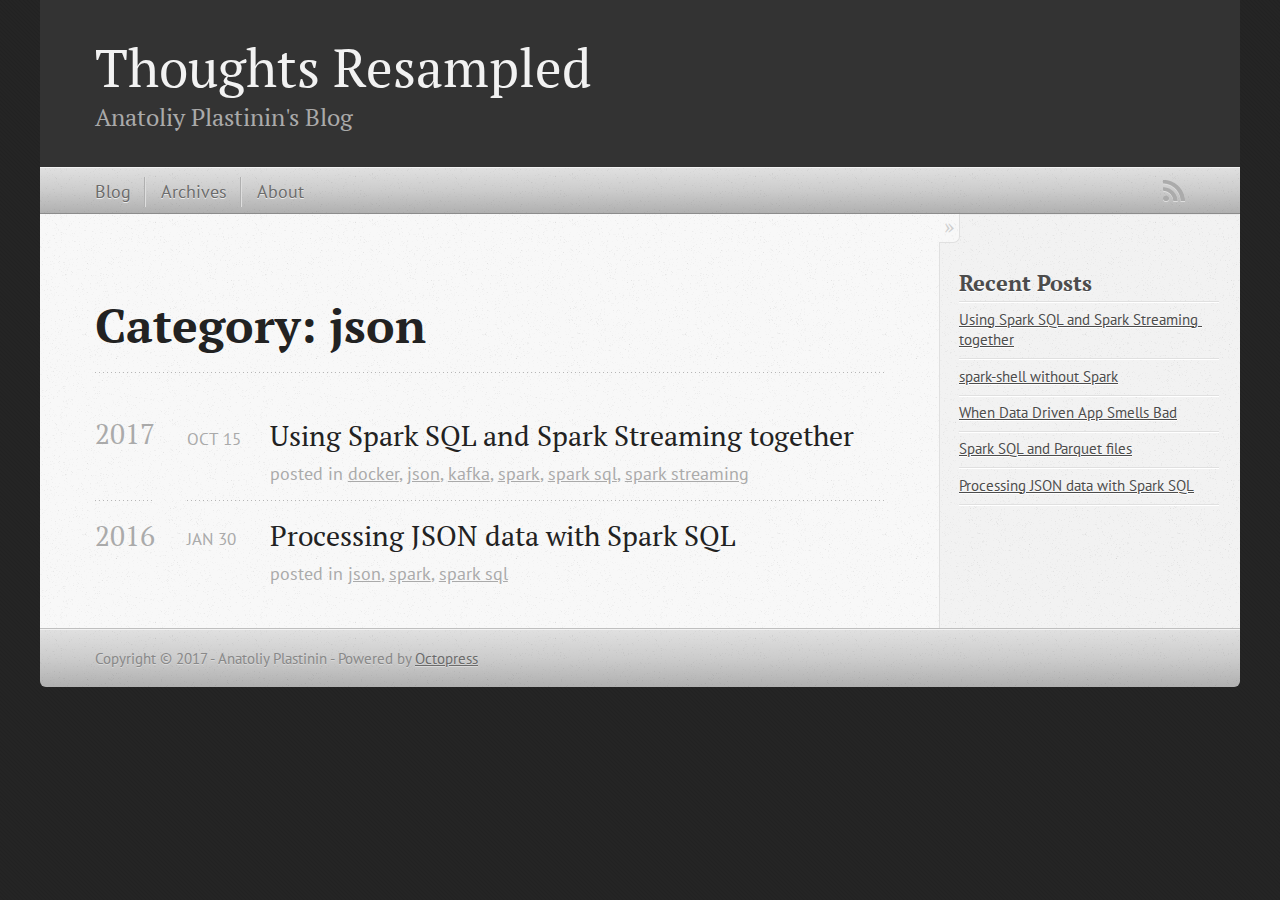
<file: blog/categories/json/index.html>
<!DOCTYPE html>
<!--[if IEMobile 7 ]><html class="no-js iem7"><![endif]-->
<!--[if lt IE 9]><html class="no-js lte-ie8"><![endif]-->
<!--[if (gt IE 8)|(gt IEMobile 7)|!(IEMobile)|!(IE)]><!--><html class="no-js" lang="en"><!--<![endif]-->
<head>
  <meta charset="utf-8">
  <title>Category: json - Thoughts Resampled</title>
  <meta name="author" content="Anatoliy Plastinin">

  
  <meta name="description" content="Category: json">
  

  <meta name="HandheldFriendly" content="True">
  <meta name="MobileOptimized" content="320">
  <meta name="viewport" content="width=device-width, initial-scale=1">

  
  <meta name="twitter:card" content="summary">
  <meta name="twitter:site" content="@antlypls">
  <meta name="twitter:title" content="Category: json - Anatoliy Plastinin's Blog">
  <meta name="twitter:url" content="http://blog.antlypls.com/blog/categories/json/">
  <meta name="twitter:description" content="Category: json">

  <link rel="canonical" href="http://blog.antlypls.com/blog/categories/json/">
  <link href="/favicon.png" rel="icon">
  <link href="/stylesheets/screen.css" media="screen, projection" rel="stylesheet" type="text/css">
  <link href="/atom.xml" rel="alternate" title="Thoughts Resampled" type="application/atom+xml">
  <script src="/javascripts/modernizr-2.0.js"></script>
  <script src="//ajax.googleapis.com/ajax/libs/jquery/1.9.1/jquery.min.js"></script>
  <script>!window.jQuery && document.write(unescape('%3Cscript src="/javascripts/libs/jquery.min.js"%3E%3C/script%3E'))</script>
  <script src="/javascripts/octopress.js" type="text/javascript"></script>
  <!--Fonts from Google"s Web font directory at http://google.com/webfonts -->
<link href="//fonts.googleapis.com/css?family=PT+Serif:regular,italic,bold,bolditalic" rel="stylesheet" type="text/css">
<link href="//fonts.googleapis.com/css?family=PT+Sans:regular,italic,bold,bolditalic" rel="stylesheet" type="text/css">

  
  <script type="text/javascript">
    (function(i,s,o,g,r,a,m){i['GoogleAnalyticsObject']=r;i[r]=i[r]||function(){
    (i[r].q=i[r].q||[]).push(arguments)},i[r].l=1*new Date();a=s.createElement(o),
    m=s.getElementsByTagName(o)[0];a.async=1;a.src=g;m.parentNode.insertBefore(a,m)
    })(window,document,'script','//www.google-analytics.com/analytics.js','ga');

    ga('create', 'UA-47001001-2', 'auto');
    ga('send', 'pageview');
  </script>


</head>

<body   >
  <header role="banner"><hgroup>
  <h1><a href="/">Thoughts Resampled</a></h1>
  
    <h2>Anatoliy Plastinin's Blog</h2>
  
</hgroup>

</header>
  <nav role="navigation"><ul class="subscription" data-subscription="rss">
  <li><a href="/atom.xml" rel="subscribe-rss" title="subscribe via RSS">RSS</a></li>
  
</ul>
  
<ul class="main-navigation">
  <li><a href="/">Blog</a></li>
  <li><a href="/blog/archives">Archives</a></li>
  <li><a href="http://antlypls.com">About</a></li>
</ul>

</nav>
  <div id="main">
    <div id="content">
      <div>
<article role="article">
  
  <header>
    <h1 class="entry-title">Category: json</h1>
    
  </header>
  
  <div id="blog-archives" class="category">



  
  <h2>2017</h2>

<article>
  
<h1><a href="/blog/2017/10/15/using-spark-sql-and-spark-streaming-together/">Using Spark SQL and Spark Streaming together</a></h1>
<time datetime="2017-10-15T23:40:17+02:00" pubdate><span class='month'>Oct</span> <span class='day'>15</span> <span class='year'>2017</span></time>

<footer>
  <span class="categories">posted in <a class='category' href='/blog/categories/docker/'>docker</a>, <a class='category' href='/blog/categories/json/'>json</a>, <a class='category' href='/blog/categories/kafka/'>kafka</a>, <a class='category' href='/blog/categories/spark/'>spark</a>, <a class='category' href='/blog/categories/spark-sql/'>spark sql</a>, <a class='category' href='/blog/categories/spark-streaming/'>spark streaming</a></span>
</footer>


</article>



  
  <h2>2016</h2>

<article>
  
<h1><a href="/blog/2016/01/30/processing-json-data-with-sparksql/">Processing JSON data with Spark&nbsp;SQL</a></h1>
<time datetime="2016-01-30T10:08:44+01:00" pubdate><span class='month'>Jan</span> <span class='day'>30</span> <span class='year'>2016</span></time>

<footer>
  <span class="categories">posted in <a class='category' href='/blog/categories/json/'>json</a>, <a class='category' href='/blog/categories/spark/'>spark</a>, <a class='category' href='/blog/categories/spark-sql/'>spark sql</a></span>
</footer>


</article>

</div>

  
</article>

</div>

<aside class="sidebar">
  
    <section>
  <h1>Recent Posts</h1>
  <ul id="recent_posts">
    
      <li class="post">
        <a href="/blog/2017/10/15/using-spark-sql-and-spark-streaming-together/">Using Spark SQL and Spark Streaming together</a>
      </li>
    
      <li class="post">
        <a href="/blog/2016/11/10/spark-shell-without-spark/">spark-shell without Spark</a>
      </li>
    
      <li class="post">
        <a href="/blog/2016/04/29/when-data-driven-app-smells-bad/">When Data Driven App Smells Bad</a>
      </li>
    
      <li class="post">
        <a href="/blog/2016/02/29/spark-sql-and-parquet-files/">Spark SQL and Parquet files</a>
      </li>
    
      <li class="post">
        <a href="/blog/2016/01/30/processing-json-data-with-sparksql/">Processing JSON data with Spark&nbsp;SQL</a>
      </li>
    
  </ul>
</section>





  
</aside>


    </div>
  </div>
  <footer role="contentinfo"><p>
  Copyright &copy; 2017 - Anatoliy Plastinin -
  <span class="credit">Powered by <a href="http://octopress.org">Octopress</a></span>
</p>

</footer>
  

<script type="text/javascript">
      var disqus_shortname = 'antlypls';
      
        
        var disqus_script = 'count.js';
      
    (function () {
      var dsq = document.createElement('script'); dsq.type = 'text/javascript'; dsq.async = true;
      dsq.src = '//' + disqus_shortname + '.disqus.com/' + disqus_script;
      (document.getElementsByTagName('head')[0] || document.getElementsByTagName('body')[0]).appendChild(dsq);
    }());
</script>











</body>
</html>
</file>
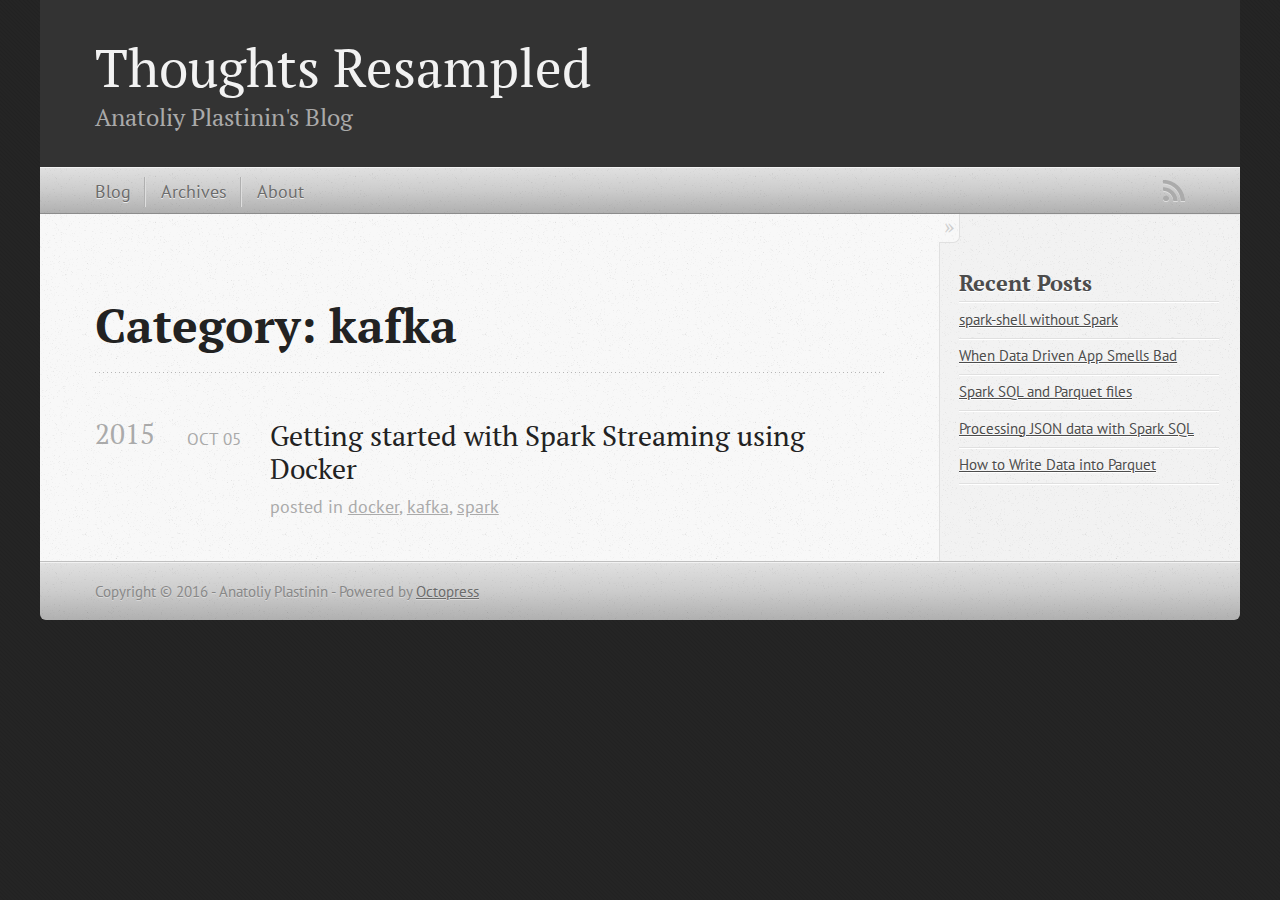
<file: blog/categories/kafka/index.html>
<!DOCTYPE html>
<!--[if IEMobile 7 ]><html class="no-js iem7"><![endif]-->
<!--[if lt IE 9]><html class="no-js lte-ie8"><![endif]-->
<!--[if (gt IE 8)|(gt IEMobile 7)|!(IEMobile)|!(IE)]><!--><html class="no-js" lang="en"><!--<![endif]-->
<head>
  <meta charset="utf-8">
  <title>Category: kafka - Thoughts Resampled</title>
  <meta name="author" content="Anatoliy Plastinin">

  
  <meta name="description" content="Category: kafka">
  

  <meta name="HandheldFriendly" content="True">
  <meta name="MobileOptimized" content="320">
  <meta name="viewport" content="width=device-width, initial-scale=1">

  
  <meta name="twitter:card" content="summary">
  <meta name="twitter:site" content="@antlypls">
  <meta name="twitter:title" content="Category: kafka - Anatoliy Plastinin's Blog">
  <meta name="twitter:url" content="http://blog.antlypls.com/blog/categories/kafka/">
  <meta name="twitter:description" content="Category: kafka">

  <link rel="canonical" href="http://blog.antlypls.com/blog/categories/kafka/">
  <link href="/favicon.png" rel="icon">
  <link href="/stylesheets/screen.css" media="screen, projection" rel="stylesheet" type="text/css">
  <link href="/atom.xml" rel="alternate" title="Thoughts Resampled" type="application/atom+xml">
  <script src="/javascripts/modernizr-2.0.js"></script>
  <script src="//ajax.googleapis.com/ajax/libs/jquery/1.9.1/jquery.min.js"></script>
  <script>!window.jQuery && document.write(unescape('%3Cscript src="/javascripts/libs/jquery.min.js"%3E%3C/script%3E'))</script>
  <script src="/javascripts/octopress.js" type="text/javascript"></script>
  <!--Fonts from Google"s Web font directory at http://google.com/webfonts -->
<link href="//fonts.googleapis.com/css?family=PT+Serif:regular,italic,bold,bolditalic" rel="stylesheet" type="text/css">
<link href="//fonts.googleapis.com/css?family=PT+Sans:regular,italic,bold,bolditalic" rel="stylesheet" type="text/css">

  
  <script type="text/javascript">
    (function(i,s,o,g,r,a,m){i['GoogleAnalyticsObject']=r;i[r]=i[r]||function(){
    (i[r].q=i[r].q||[]).push(arguments)},i[r].l=1*new Date();a=s.createElement(o),
    m=s.getElementsByTagName(o)[0];a.async=1;a.src=g;m.parentNode.insertBefore(a,m)
    })(window,document,'script','//www.google-analytics.com/analytics.js','ga');

    ga('create', 'UA-47001001-2', 'auto');
    ga('send', 'pageview');
  </script>


</head>

<body   >
  <header role="banner"><hgroup>
  <h1><a href="/">Thoughts Resampled</a></h1>
  
    <h2>Anatoliy Plastinin's Blog</h2>
  
</hgroup>

</header>
  <nav role="navigation"><ul class="subscription" data-subscription="rss">
  <li><a href="/atom.xml" rel="subscribe-rss" title="subscribe via RSS">RSS</a></li>
  
</ul>
  
<ul class="main-navigation">
  <li><a href="/">Blog</a></li>
  <li><a href="/blog/archives">Archives</a></li>
  <li><a href="http://antlypls.com">About</a></li>
</ul>

</nav>
  <div id="main">
    <div id="content">
      <div>
<article role="article">
  
  <header>
    <h1 class="entry-title">Category: kafka</h1>
    
  </header>
  
  <div id="blog-archives" class="category">



  
  <h2>2015</h2>

<article>
  
<h1><a href="/blog/2015/10/05/getting-started-with-spark-streaming-using-docker/">Getting started with Spark Streaming using Docker</a></h1>
<time datetime="2015-10-05T00:45:13+02:00" pubdate><span class='month'>Oct</span> <span class='day'>05</span> <span class='year'>2015</span></time>

<footer>
  <span class="categories">posted in <a class='category' href='/blog/categories/docker/'>docker</a>, <a class='category' href='/blog/categories/kafka/'>kafka</a>, <a class='category' href='/blog/categories/spark/'>spark</a></span>
</footer>


</article>

</div>

  
</article>

</div>

<aside class="sidebar">
  
    <section>
  <h1>Recent Posts</h1>
  <ul id="recent_posts">
    
      <li class="post">
        <a href="/blog/2016/11/10/spark-shell-without-spark/">spark-shell without Spark</a>
      </li>
    
      <li class="post">
        <a href="/blog/2016/04/29/when-data-driven-app-smells-bad/">When Data Driven App Smells Bad</a>
      </li>
    
      <li class="post">
        <a href="/blog/2016/02/29/spark-sql-and-parquet-files/">Spark SQL and Parquet files</a>
      </li>
    
      <li class="post">
        <a href="/blog/2016/01/30/processing-json-data-with-sparksql/">Processing JSON data with Spark&nbsp;SQL</a>
      </li>
    
      <li class="post">
        <a href="/blog/2015/12/02/how-to-write-data-into-parquet/">How to Write Data into Parquet</a>
      </li>
    
  </ul>
</section>





  
</aside>


    </div>
  </div>
  <footer role="contentinfo"><p>
  Copyright &copy; 2016 - Anatoliy Plastinin -
  <span class="credit">Powered by <a href="http://octopress.org">Octopress</a></span>
</p>

</footer>
  

<script type="text/javascript">
      var disqus_shortname = 'antlypls';
      
        
        var disqus_script = 'count.js';
      
    (function () {
      var dsq = document.createElement('script'); dsq.type = 'text/javascript'; dsq.async = true;
      dsq.src = '//' + disqus_shortname + '.disqus.com/' + disqus_script;
      (document.getElementsByTagName('head')[0] || document.getElementsByTagName('body')[0]).appendChild(dsq);
    }());
</script>











</body>
</html>
</file>
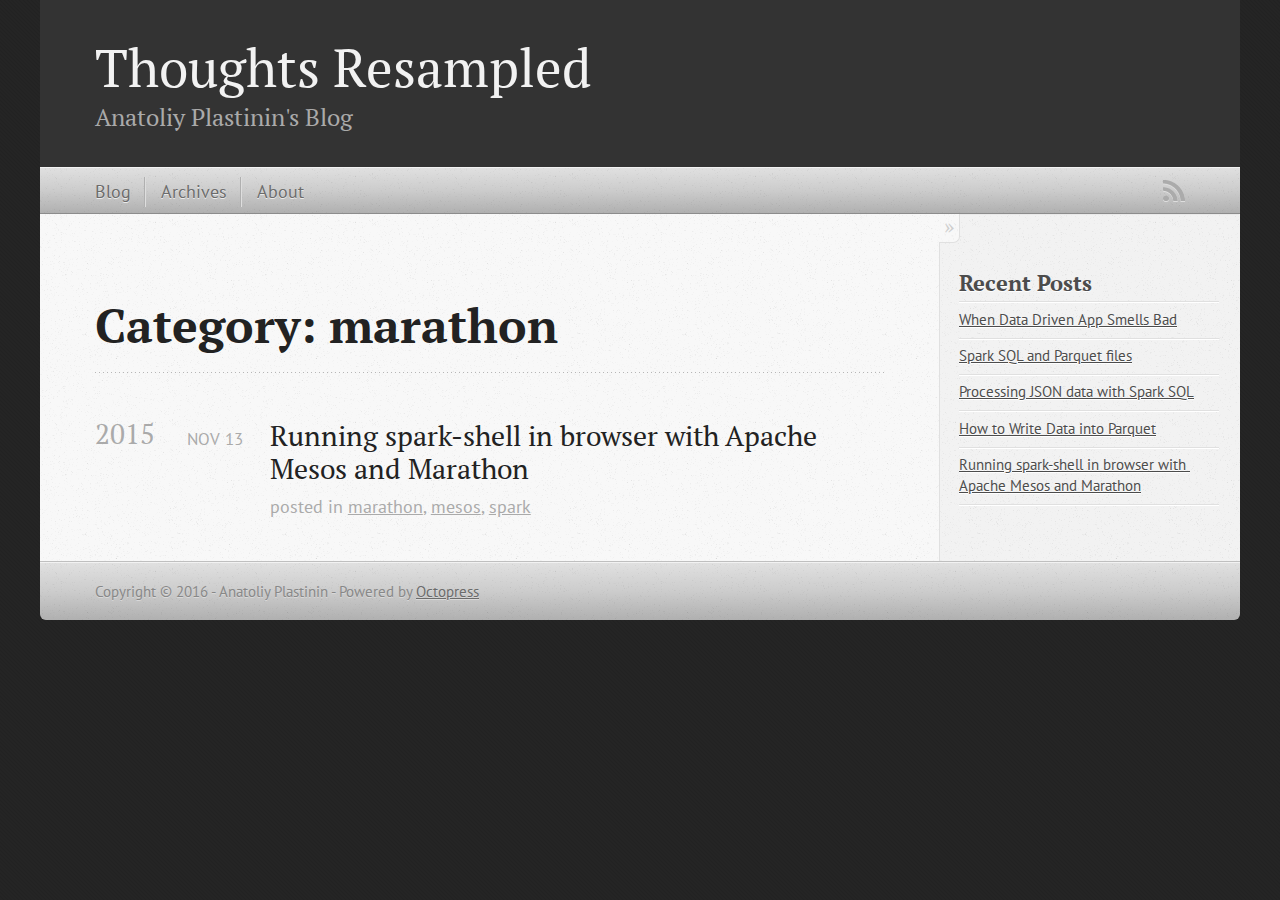
<file: blog/categories/marathon/index.html>
<!DOCTYPE html>
<!--[if IEMobile 7 ]><html class="no-js iem7"><![endif]-->
<!--[if lt IE 9]><html class="no-js lte-ie8"><![endif]-->
<!--[if (gt IE 8)|(gt IEMobile 7)|!(IEMobile)|!(IE)]><!--><html class="no-js" lang="en"><!--<![endif]-->
<head>
  <meta charset="utf-8">
  <title>Category: marathon - Thoughts Resampled</title>
  <meta name="author" content="Anatoliy Plastinin">

  
  <meta name="description" content="Category: marathon">
  

  <meta name="HandheldFriendly" content="True">
  <meta name="MobileOptimized" content="320">
  <meta name="viewport" content="width=device-width, initial-scale=1">

  
  <meta name="twitter:card" content="summary">
  <meta name="twitter:site" content="@antlypls">
  <meta name="twitter:title" content="Category: marathon - Anatoliy Plastinin's Blog">
  <meta name="twitter:url" content="http://blog.antlypls.com/blog/categories/marathon/">
  <meta name="twitter:description" content="Category: marathon">

  <link rel="canonical" href="http://blog.antlypls.com/blog/categories/marathon/">
  <link href="/favicon.png" rel="icon">
  <link href="/stylesheets/screen.css" media="screen, projection" rel="stylesheet" type="text/css">
  <link href="/atom.xml" rel="alternate" title="Thoughts Resampled" type="application/atom+xml">
  <script src="/javascripts/modernizr-2.0.js"></script>
  <script src="//ajax.googleapis.com/ajax/libs/jquery/1.9.1/jquery.min.js"></script>
  <script>!window.jQuery && document.write(unescape('%3Cscript src="/javascripts/libs/jquery.min.js"%3E%3C/script%3E'))</script>
  <script src="/javascripts/octopress.js" type="text/javascript"></script>
  <!--Fonts from Google"s Web font directory at http://google.com/webfonts -->
<link href="//fonts.googleapis.com/css?family=PT+Serif:regular,italic,bold,bolditalic" rel="stylesheet" type="text/css">
<link href="//fonts.googleapis.com/css?family=PT+Sans:regular,italic,bold,bolditalic" rel="stylesheet" type="text/css">

  
  <script type="text/javascript">
    (function(i,s,o,g,r,a,m){i['GoogleAnalyticsObject']=r;i[r]=i[r]||function(){
    (i[r].q=i[r].q||[]).push(arguments)},i[r].l=1*new Date();a=s.createElement(o),
    m=s.getElementsByTagName(o)[0];a.async=1;a.src=g;m.parentNode.insertBefore(a,m)
    })(window,document,'script','//www.google-analytics.com/analytics.js','ga');

    ga('create', 'UA-47001001-2', 'auto');
    ga('send', 'pageview');
  </script>


</head>

<body   >
  <header role="banner"><hgroup>
  <h1><a href="/">Thoughts Resampled</a></h1>
  
    <h2>Anatoliy Plastinin's Blog</h2>
  
</hgroup>

</header>
  <nav role="navigation"><ul class="subscription" data-subscription="rss">
  <li><a href="/atom.xml" rel="subscribe-rss" title="subscribe via RSS">RSS</a></li>
  
</ul>
  
<ul class="main-navigation">
  <li><a href="/">Blog</a></li>
  <li><a href="/blog/archives">Archives</a></li>
  <li><a href="http://antlypls.com">About</a></li>
</ul>

</nav>
  <div id="main">
    <div id="content">
      <div>
<article role="article">
  
  <header>
    <h1 class="entry-title">Category: marathon</h1>
    
  </header>
  
  <div id="blog-archives" class="category">



  
  <h2>2015</h2>

<article>
  
<h1><a href="/blog/2015/11/13/running-spark-shell-in-browser-with-apache-mesos-and-marathon/">Running spark-shell in browser with Apache Mesos and Marathon</a></h1>
<time datetime="2015-11-13T08:51:28+01:00" pubdate><span class='month'>Nov</span> <span class='day'>13</span> <span class='year'>2015</span></time>

<footer>
  <span class="categories">posted in <a class='category' href='/blog/categories/marathon/'>marathon</a>, <a class='category' href='/blog/categories/mesos/'>mesos</a>, <a class='category' href='/blog/categories/spark/'>spark</a></span>
</footer>


</article>

</div>

  
</article>

</div>

<aside class="sidebar">
  
    <section>
  <h1>Recent Posts</h1>
  <ul id="recent_posts">
    
      <li class="post">
        <a href="/blog/2016/04/29/when-data-driven-app-smells-bad/">When Data Driven App Smells Bad</a>
      </li>
    
      <li class="post">
        <a href="/blog/2016/02/29/spark-sql-and-parquet-files/">Spark SQL and Parquet files</a>
      </li>
    
      <li class="post">
        <a href="/blog/2016/01/30/processing-json-data-with-sparksql/">Processing JSON data with Spark&nbsp;SQL</a>
      </li>
    
      <li class="post">
        <a href="/blog/2015/12/02/how-to-write-data-into-parquet/">How to Write Data into Parquet</a>
      </li>
    
      <li class="post">
        <a href="/blog/2015/11/13/running-spark-shell-in-browser-with-apache-mesos-and-marathon/">Running spark-shell in browser with Apache Mesos and Marathon</a>
      </li>
    
  </ul>
</section>





  
</aside>


    </div>
  </div>
  <footer role="contentinfo"><p>
  Copyright &copy; 2016 - Anatoliy Plastinin -
  <span class="credit">Powered by <a href="http://octopress.org">Octopress</a></span>
</p>

</footer>
  

<script type="text/javascript">
      var disqus_shortname = 'antlypls';
      
        
        var disqus_script = 'count.js';
      
    (function () {
      var dsq = document.createElement('script'); dsq.type = 'text/javascript'; dsq.async = true;
      dsq.src = '//' + disqus_shortname + '.disqus.com/' + disqus_script;
      (document.getElementsByTagName('head')[0] || document.getElementsByTagName('body')[0]).appendChild(dsq);
    }());
</script>











</body>
</html>
</file>
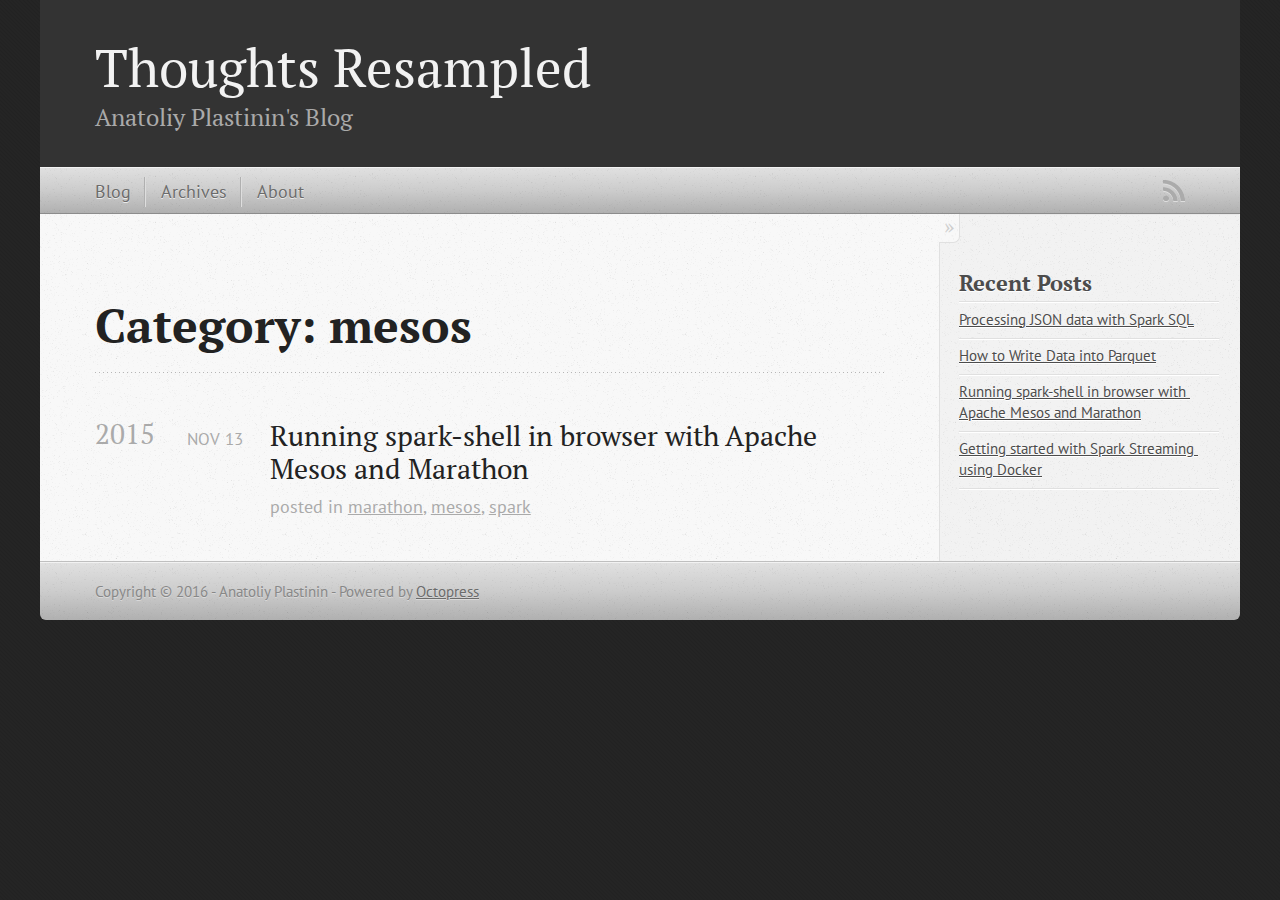
<file: blog/categories/mesos/index.html>
<!DOCTYPE html>
<!--[if IEMobile 7 ]><html class="no-js iem7"><![endif]-->
<!--[if lt IE 9]><html class="no-js lte-ie8"><![endif]-->
<!--[if (gt IE 8)|(gt IEMobile 7)|!(IEMobile)|!(IE)]><!--><html class="no-js" lang="en"><!--<![endif]-->
<head>
  <meta charset="utf-8">
  <title>Category: mesos - Thoughts Resampled</title>
  <meta name="author" content="Anatoliy Plastinin">

  
  <meta name="description" content="Category: mesos">
  

  <meta name="HandheldFriendly" content="True">
  <meta name="MobileOptimized" content="320">
  <meta name="viewport" content="width=device-width, initial-scale=1">

  
  <meta name="twitter:card" content="summary">
  <meta name="twitter:site" content="@antlypls">
  <meta name="twitter:title" content="Category: mesos - Anatoliy Plastinin's Blog">
  <meta name="twitter:url" content="http://blog.antlypls.com/blog/categories/mesos/">
  <meta name="twitter:description" content="Category: mesos">

  <link rel="canonical" href="http://blog.antlypls.com/blog/categories/mesos/">
  <link href="/favicon.png" rel="icon">
  <link href="/stylesheets/screen.css" media="screen, projection" rel="stylesheet" type="text/css">
  <link href="/atom.xml" rel="alternate" title="Thoughts Resampled" type="application/atom+xml">
  <script src="/javascripts/modernizr-2.0.js"></script>
  <script src="//ajax.googleapis.com/ajax/libs/jquery/1.9.1/jquery.min.js"></script>
  <script>!window.jQuery && document.write(unescape('%3Cscript src="/javascripts/libs/jquery.min.js"%3E%3C/script%3E'))</script>
  <script src="/javascripts/octopress.js" type="text/javascript"></script>
  <!--Fonts from Google"s Web font directory at http://google.com/webfonts -->
<link href="//fonts.googleapis.com/css?family=PT+Serif:regular,italic,bold,bolditalic" rel="stylesheet" type="text/css">
<link href="//fonts.googleapis.com/css?family=PT+Sans:regular,italic,bold,bolditalic" rel="stylesheet" type="text/css">

  
  <script type="text/javascript">
    (function(i,s,o,g,r,a,m){i['GoogleAnalyticsObject']=r;i[r]=i[r]||function(){
    (i[r].q=i[r].q||[]).push(arguments)},i[r].l=1*new Date();a=s.createElement(o),
    m=s.getElementsByTagName(o)[0];a.async=1;a.src=g;m.parentNode.insertBefore(a,m)
    })(window,document,'script','//www.google-analytics.com/analytics.js','ga');

    ga('create', 'UA-47001001-2', 'auto');
    ga('send', 'pageview');
  </script>


</head>

<body   >
  <header role="banner"><hgroup>
  <h1><a href="/">Thoughts Resampled</a></h1>
  
    <h2>Anatoliy Plastinin's Blog</h2>
  
</hgroup>

</header>
  <nav role="navigation"><ul class="subscription" data-subscription="rss">
  <li><a href="/atom.xml" rel="subscribe-rss" title="subscribe via RSS">RSS</a></li>
  
</ul>
  
<ul class="main-navigation">
  <li><a href="/">Blog</a></li>
  <li><a href="/blog/archives">Archives</a></li>
  <li><a href="http://antlypls.com">About</a></li>
</ul>

</nav>
  <div id="main">
    <div id="content">
      <div>
<article role="article">
  
  <header>
    <h1 class="entry-title">Category: mesos</h1>
    
  </header>
  
  <div id="blog-archives" class="category">



  
  <h2>2015</h2>

<article>
  
<h1><a href="/blog/2015/11/13/running-spark-shell-in-browser-with-apache-mesos-and-marathon/">Running spark-shell in browser with Apache Mesos and Marathon</a></h1>
<time datetime="2015-11-13T08:51:28+01:00" pubdate><span class='month'>Nov</span> <span class='day'>13</span> <span class='year'>2015</span></time>

<footer>
  <span class="categories">posted in <a class='category' href='/blog/categories/marathon/'>marathon</a>, <a class='category' href='/blog/categories/mesos/'>mesos</a>, <a class='category' href='/blog/categories/spark/'>spark</a></span>
</footer>


</article>

</div>

  
</article>

</div>

<aside class="sidebar">
  
    <section>
  <h1>Recent Posts</h1>
  <ul id="recent_posts">
    
      <li class="post">
        <a href="/blog/2016/01/30/processing-json-data-with-sparksql/">Processing JSON data with Spark&nbsp;SQL</a>
      </li>
    
      <li class="post">
        <a href="/blog/2015/12/02/how-to-write-data-into-parquet/">How to Write Data into Parquet</a>
      </li>
    
      <li class="post">
        <a href="/blog/2015/11/13/running-spark-shell-in-browser-with-apache-mesos-and-marathon/">Running spark-shell in browser with Apache Mesos and Marathon</a>
      </li>
    
      <li class="post">
        <a href="/blog/2015/10/05/getting-started-with-spark-streaming-using-docker/">Getting started with Spark Streaming using Docker</a>
      </li>
    
  </ul>
</section>





  
</aside>


    </div>
  </div>
  <footer role="contentinfo"><p>
  Copyright &copy; 2016 - Anatoliy Plastinin -
  <span class="credit">Powered by <a href="http://octopress.org">Octopress</a></span>
</p>

</footer>
  

<script type="text/javascript">
      var disqus_shortname = 'antlypls';
      
        
        var disqus_script = 'count.js';
      
    (function () {
      var dsq = document.createElement('script'); dsq.type = 'text/javascript'; dsq.async = true;
      dsq.src = '//' + disqus_shortname + '.disqus.com/' + disqus_script;
      (document.getElementsByTagName('head')[0] || document.getElementsByTagName('body')[0]).appendChild(dsq);
    }());
</script>











</body>
</html>
</file>
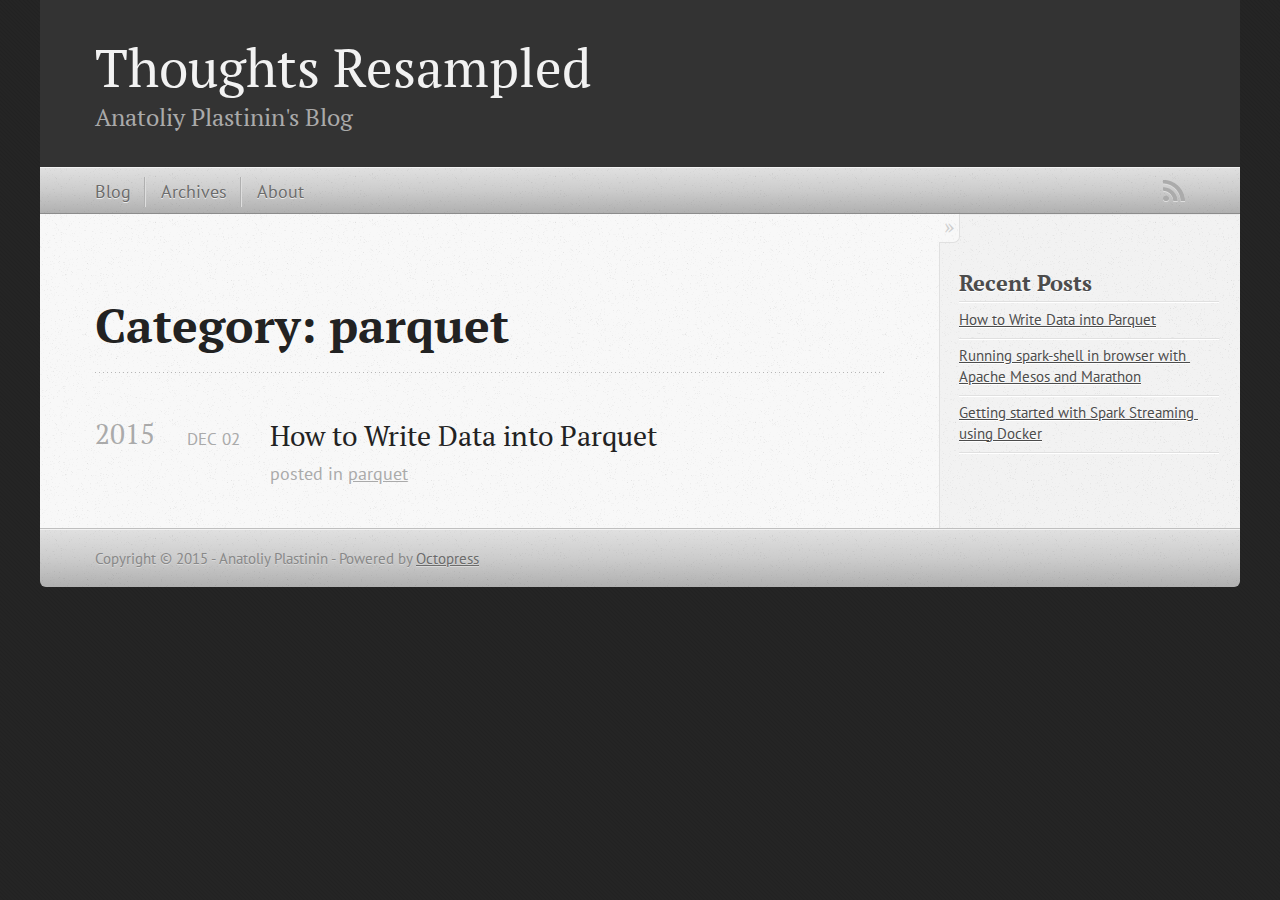
<file: blog/categories/parquet/index.html>
<!DOCTYPE html>
<!--[if IEMobile 7 ]><html class="no-js iem7"><![endif]-->
<!--[if lt IE 9]><html class="no-js lte-ie8"><![endif]-->
<!--[if (gt IE 8)|(gt IEMobile 7)|!(IEMobile)|!(IE)]><!--><html class="no-js" lang="en"><!--<![endif]-->
<head>
  <meta charset="utf-8">
  <title>Category: parquet - Thoughts Resampled</title>
  <meta name="author" content="Anatoliy Plastinin">

  
  <meta name="description" content="Category: parquet">
  

  <!-- http://t.co/dKP3o1e -->
  <meta name="HandheldFriendly" content="True">
  <meta name="MobileOptimized" content="320">
  <meta name="viewport" content="width=device-width, initial-scale=1">

  
  <link rel="canonical" href="http://blog.antlypls.com/blog/categories/parquet/">
  <link href="/favicon.png" rel="icon">
  <link href="/stylesheets/screen.css" media="screen, projection" rel="stylesheet" type="text/css">
  <link href="/atom.xml" rel="alternate" title="Thoughts Resampled" type="application/atom+xml">
  <script src="/javascripts/modernizr-2.0.js"></script>
  <script src="//ajax.googleapis.com/ajax/libs/jquery/1.9.1/jquery.min.js"></script>
  <script>!window.jQuery && document.write(unescape('%3Cscript src="/javascripts/libs/jquery.min.js"%3E%3C/script%3E'))</script>
  <script src="/javascripts/octopress.js" type="text/javascript"></script>
  <!--Fonts from Google"s Web font directory at http://google.com/webfonts -->
<link href="//fonts.googleapis.com/css?family=PT+Serif:regular,italic,bold,bolditalic" rel="stylesheet" type="text/css">
<link href="//fonts.googleapis.com/css?family=PT+Sans:regular,italic,bold,bolditalic" rel="stylesheet" type="text/css">

  
  <script type="text/javascript">
    (function(i,s,o,g,r,a,m){i['GoogleAnalyticsObject']=r;i[r]=i[r]||function(){
    (i[r].q=i[r].q||[]).push(arguments)},i[r].l=1*new Date();a=s.createElement(o),
    m=s.getElementsByTagName(o)[0];a.async=1;a.src=g;m.parentNode.insertBefore(a,m)
    })(window,document,'script','//www.google-analytics.com/analytics.js','ga');

    ga('create', 'UA-47001001-2', 'auto');
    ga('send', 'pageview');
  </script>


</head>

<body   >
  <header role="banner"><hgroup>
  <h1><a href="/">Thoughts Resampled</a></h1>
  
    <h2>Anatoliy Plastinin's Blog</h2>
  
</hgroup>

</header>
  <nav role="navigation"><ul class="subscription" data-subscription="rss">
  <li><a href="/atom.xml" rel="subscribe-rss" title="subscribe via RSS">RSS</a></li>
  
</ul>
  
<ul class="main-navigation">
  <li><a href="/">Blog</a></li>
  <li><a href="/blog/archives">Archives</a></li>
  <li><a href="http://antlypls.com">About</a></li>
</ul>

</nav>
  <div id="main">
    <div id="content">
      <div>
<article role="article">
  
  <header>
    <h1 class="entry-title">Category: parquet</h1>
    
  </header>
  
  <div id="blog-archives" class="category">



  
  <h2>2015</h2>

<article>
  
<h1><a href="/blog/2015/12/02/how-to-write-data-into-parquet/">How to Write Data into Parquet</a></h1>
<time datetime="2015-12-02T00:46:12+01:00" pubdate><span class='month'>Dec</span> <span class='day'>02</span> <span class='year'>2015</span></time>

<footer>
  <span class="categories">posted in <a class='category' href='/blog/categories/parquet/'>parquet</a></span>
</footer>


</article>

</div>

  
</article>

</div>

<aside class="sidebar">
  
    <section>
  <h1>Recent Posts</h1>
  <ul id="recent_posts">
    
      <li class="post">
        <a href="/blog/2015/12/02/how-to-write-data-into-parquet/">How to Write Data into Parquet</a>
      </li>
    
      <li class="post">
        <a href="/blog/2015/11/13/running-spark-shell-in-browser-with-apache-mesos-and-marathon/">Running spark-shell in browser with Apache Mesos and Marathon</a>
      </li>
    
      <li class="post">
        <a href="/blog/2015/10/05/getting-started-with-spark-streaming-using-docker/">Getting started with Spark Streaming using Docker</a>
      </li>
    
  </ul>
</section>





  
</aside>


    </div>
  </div>
  <footer role="contentinfo"><p>
  Copyright &copy; 2015 - Anatoliy Plastinin -
  <span class="credit">Powered by <a href="http://octopress.org">Octopress</a></span>
</p>

</footer>
  

<script type="text/javascript">
      var disqus_shortname = 'antlypls';
      
        
        var disqus_script = 'count.js';
      
    (function () {
      var dsq = document.createElement('script'); dsq.type = 'text/javascript'; dsq.async = true;
      dsq.src = '//' + disqus_shortname + '.disqus.com/' + disqus_script;
      (document.getElementsByTagName('head')[0] || document.getElementsByTagName('body')[0]).appendChild(dsq);
    }());
</script>











</body>
</html>
</file>
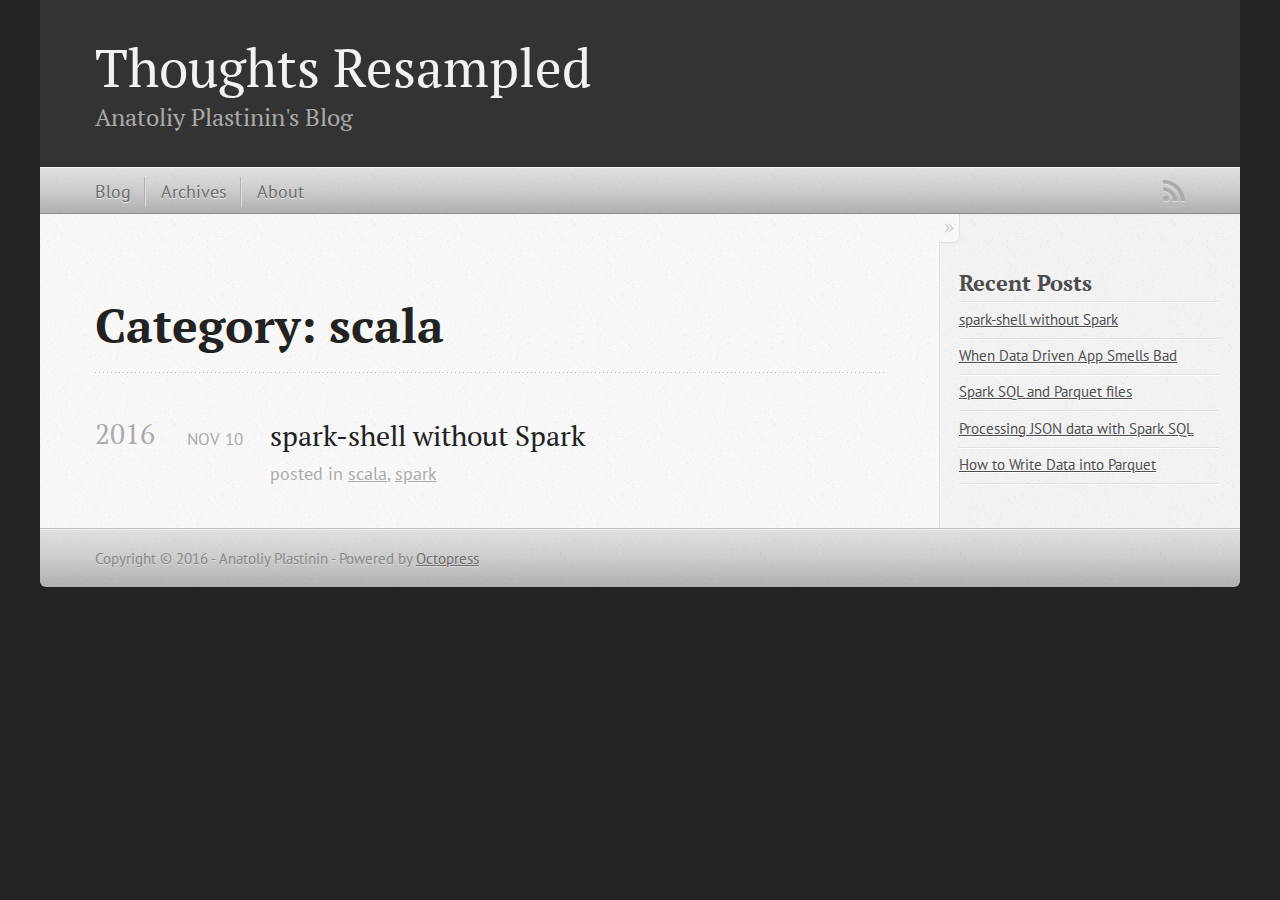
<file: blog/categories/scala/index.html>
<!DOCTYPE html>
<!--[if IEMobile 7 ]><html class="no-js iem7"><![endif]-->
<!--[if lt IE 9]><html class="no-js lte-ie8"><![endif]-->
<!--[if (gt IE 8)|(gt IEMobile 7)|!(IEMobile)|!(IE)]><!--><html class="no-js" lang="en"><!--<![endif]-->
<head>
  <meta charset="utf-8">
  <title>Category: scala - Thoughts Resampled</title>
  <meta name="author" content="Anatoliy Plastinin">

  
  <meta name="description" content="Category: scala">
  

  <meta name="HandheldFriendly" content="True">
  <meta name="MobileOptimized" content="320">
  <meta name="viewport" content="width=device-width, initial-scale=1">

  
  <meta name="twitter:card" content="summary">
  <meta name="twitter:site" content="@antlypls">
  <meta name="twitter:title" content="Category: scala - Anatoliy Plastinin's Blog">
  <meta name="twitter:url" content="http://blog.antlypls.com/blog/categories/scala/">
  <meta name="twitter:description" content="Category: scala">

  <link rel="canonical" href="http://blog.antlypls.com/blog/categories/scala/">
  <link href="/favicon.png" rel="icon">
  <link href="/stylesheets/screen.css" media="screen, projection" rel="stylesheet" type="text/css">
  <link href="/atom.xml" rel="alternate" title="Thoughts Resampled" type="application/atom+xml">
  <script src="/javascripts/modernizr-2.0.js"></script>
  <script src="//ajax.googleapis.com/ajax/libs/jquery/1.9.1/jquery.min.js"></script>
  <script>!window.jQuery && document.write(unescape('%3Cscript src="/javascripts/libs/jquery.min.js"%3E%3C/script%3E'))</script>
  <script src="/javascripts/octopress.js" type="text/javascript"></script>
  <!--Fonts from Google"s Web font directory at http://google.com/webfonts -->
<link href="//fonts.googleapis.com/css?family=PT+Serif:regular,italic,bold,bolditalic" rel="stylesheet" type="text/css">
<link href="//fonts.googleapis.com/css?family=PT+Sans:regular,italic,bold,bolditalic" rel="stylesheet" type="text/css">

  
  <script type="text/javascript">
    (function(i,s,o,g,r,a,m){i['GoogleAnalyticsObject']=r;i[r]=i[r]||function(){
    (i[r].q=i[r].q||[]).push(arguments)},i[r].l=1*new Date();a=s.createElement(o),
    m=s.getElementsByTagName(o)[0];a.async=1;a.src=g;m.parentNode.insertBefore(a,m)
    })(window,document,'script','//www.google-analytics.com/analytics.js','ga');

    ga('create', 'UA-47001001-2', 'auto');
    ga('send', 'pageview');
  </script>


</head>

<body   >
  <header role="banner"><hgroup>
  <h1><a href="/">Thoughts Resampled</a></h1>
  
    <h2>Anatoliy Plastinin's Blog</h2>
  
</hgroup>

</header>
  <nav role="navigation"><ul class="subscription" data-subscription="rss">
  <li><a href="/atom.xml" rel="subscribe-rss" title="subscribe via RSS">RSS</a></li>
  
</ul>
  
<ul class="main-navigation">
  <li><a href="/">Blog</a></li>
  <li><a href="/blog/archives">Archives</a></li>
  <li><a href="http://antlypls.com">About</a></li>
</ul>

</nav>
  <div id="main">
    <div id="content">
      <div>
<article role="article">
  
  <header>
    <h1 class="entry-title">Category: scala</h1>
    
  </header>
  
  <div id="blog-archives" class="category">



  
  <h2>2016</h2>

<article>
  
<h1><a href="/blog/2016/11/10/spark-shell-without-spark/">spark-shell without Spark</a></h1>
<time datetime="2016-11-10T00:20:57+01:00" pubdate><span class='month'>Nov</span> <span class='day'>10</span> <span class='year'>2016</span></time>

<footer>
  <span class="categories">posted in <a class='category' href='/blog/categories/scala/'>scala</a>, <a class='category' href='/blog/categories/spark/'>spark</a></span>
</footer>


</article>

</div>

  
</article>

</div>

<aside class="sidebar">
  
    <section>
  <h1>Recent Posts</h1>
  <ul id="recent_posts">
    
      <li class="post">
        <a href="/blog/2016/11/10/spark-shell-without-spark/">spark-shell without Spark</a>
      </li>
    
      <li class="post">
        <a href="/blog/2016/04/29/when-data-driven-app-smells-bad/">When Data Driven App Smells Bad</a>
      </li>
    
      <li class="post">
        <a href="/blog/2016/02/29/spark-sql-and-parquet-files/">Spark SQL and Parquet files</a>
      </li>
    
      <li class="post">
        <a href="/blog/2016/01/30/processing-json-data-with-sparksql/">Processing JSON data with Spark&nbsp;SQL</a>
      </li>
    
      <li class="post">
        <a href="/blog/2015/12/02/how-to-write-data-into-parquet/">How to Write Data into Parquet</a>
      </li>
    
  </ul>
</section>





  
</aside>


    </div>
  </div>
  <footer role="contentinfo"><p>
  Copyright &copy; 2016 - Anatoliy Plastinin -
  <span class="credit">Powered by <a href="http://octopress.org">Octopress</a></span>
</p>

</footer>
  

<script type="text/javascript">
      var disqus_shortname = 'antlypls';
      
        
        var disqus_script = 'count.js';
      
    (function () {
      var dsq = document.createElement('script'); dsq.type = 'text/javascript'; dsq.async = true;
      dsq.src = '//' + disqus_shortname + '.disqus.com/' + disqus_script;
      (document.getElementsByTagName('head')[0] || document.getElementsByTagName('body')[0]).appendChild(dsq);
    }());
</script>











</body>
</html>
</file>
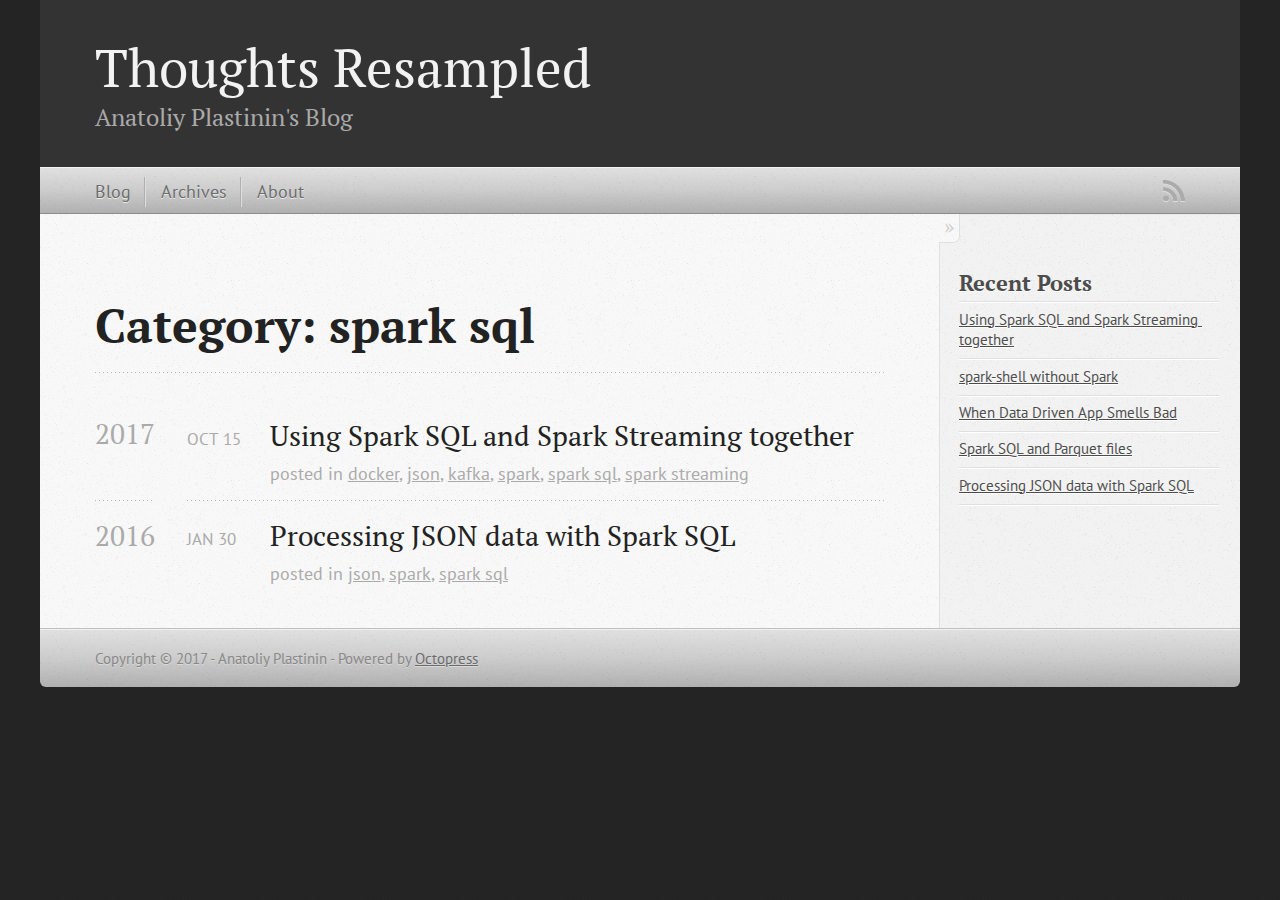
<file: blog/categories/spark-sql/index.html>
<!DOCTYPE html>
<!--[if IEMobile 7 ]><html class="no-js iem7"><![endif]-->
<!--[if lt IE 9]><html class="no-js lte-ie8"><![endif]-->
<!--[if (gt IE 8)|(gt IEMobile 7)|!(IEMobile)|!(IE)]><!--><html class="no-js" lang="en"><!--<![endif]-->
<head>
  <meta charset="utf-8">
  <title>Category: spark sql - Thoughts Resampled</title>
  <meta name="author" content="Anatoliy Plastinin">

  
  <meta name="description" content="Category: spark sql">
  

  <meta name="HandheldFriendly" content="True">
  <meta name="MobileOptimized" content="320">
  <meta name="viewport" content="width=device-width, initial-scale=1">

  
  <meta name="twitter:card" content="summary">
  <meta name="twitter:site" content="@antlypls">
  <meta name="twitter:title" content="Category: spark sql - Anatoliy Plastinin's Blog">
  <meta name="twitter:url" content="http://blog.antlypls.com/blog/categories/spark-sql/">
  <meta name="twitter:description" content="Category: spark sql">

  <link rel="canonical" href="http://blog.antlypls.com/blog/categories/spark-sql/">
  <link href="/favicon.png" rel="icon">
  <link href="/stylesheets/screen.css" media="screen, projection" rel="stylesheet" type="text/css">
  <link href="/atom.xml" rel="alternate" title="Thoughts Resampled" type="application/atom+xml">
  <script src="/javascripts/modernizr-2.0.js"></script>
  <script src="//ajax.googleapis.com/ajax/libs/jquery/1.9.1/jquery.min.js"></script>
  <script>!window.jQuery && document.write(unescape('%3Cscript src="/javascripts/libs/jquery.min.js"%3E%3C/script%3E'))</script>
  <script src="/javascripts/octopress.js" type="text/javascript"></script>
  <!--Fonts from Google"s Web font directory at http://google.com/webfonts -->
<link href="//fonts.googleapis.com/css?family=PT+Serif:regular,italic,bold,bolditalic" rel="stylesheet" type="text/css">
<link href="//fonts.googleapis.com/css?family=PT+Sans:regular,italic,bold,bolditalic" rel="stylesheet" type="text/css">

  
  <script type="text/javascript">
    (function(i,s,o,g,r,a,m){i['GoogleAnalyticsObject']=r;i[r]=i[r]||function(){
    (i[r].q=i[r].q||[]).push(arguments)},i[r].l=1*new Date();a=s.createElement(o),
    m=s.getElementsByTagName(o)[0];a.async=1;a.src=g;m.parentNode.insertBefore(a,m)
    })(window,document,'script','//www.google-analytics.com/analytics.js','ga');

    ga('create', 'UA-47001001-2', 'auto');
    ga('send', 'pageview');
  </script>


</head>

<body   >
  <header role="banner"><hgroup>
  <h1><a href="/">Thoughts Resampled</a></h1>
  
    <h2>Anatoliy Plastinin's Blog</h2>
  
</hgroup>

</header>
  <nav role="navigation"><ul class="subscription" data-subscription="rss">
  <li><a href="/atom.xml" rel="subscribe-rss" title="subscribe via RSS">RSS</a></li>
  
</ul>
  
<ul class="main-navigation">
  <li><a href="/">Blog</a></li>
  <li><a href="/blog/archives">Archives</a></li>
  <li><a href="http://antlypls.com">About</a></li>
</ul>

</nav>
  <div id="main">
    <div id="content">
      <div>
<article role="article">
  
  <header>
    <h1 class="entry-title">Category: spark sql</h1>
    
  </header>
  
  <div id="blog-archives" class="category">



  
  <h2>2017</h2>

<article>
  
<h1><a href="/blog/2017/10/15/using-spark-sql-and-spark-streaming-together/">Using Spark SQL and Spark Streaming together</a></h1>
<time datetime="2017-10-15T23:40:17+02:00" pubdate><span class='month'>Oct</span> <span class='day'>15</span> <span class='year'>2017</span></time>

<footer>
  <span class="categories">posted in <a class='category' href='/blog/categories/docker/'>docker</a>, <a class='category' href='/blog/categories/json/'>json</a>, <a class='category' href='/blog/categories/kafka/'>kafka</a>, <a class='category' href='/blog/categories/spark/'>spark</a>, <a class='category' href='/blog/categories/spark-sql/'>spark sql</a>, <a class='category' href='/blog/categories/spark-streaming/'>spark streaming</a></span>
</footer>


</article>



  
  <h2>2016</h2>

<article>
  
<h1><a href="/blog/2016/01/30/processing-json-data-with-sparksql/">Processing JSON data with Spark&nbsp;SQL</a></h1>
<time datetime="2016-01-30T10:08:44+01:00" pubdate><span class='month'>Jan</span> <span class='day'>30</span> <span class='year'>2016</span></time>

<footer>
  <span class="categories">posted in <a class='category' href='/blog/categories/json/'>json</a>, <a class='category' href='/blog/categories/spark/'>spark</a>, <a class='category' href='/blog/categories/spark-sql/'>spark sql</a></span>
</footer>


</article>

</div>

  
</article>

</div>

<aside class="sidebar">
  
    <section>
  <h1>Recent Posts</h1>
  <ul id="recent_posts">
    
      <li class="post">
        <a href="/blog/2017/10/15/using-spark-sql-and-spark-streaming-together/">Using Spark SQL and Spark Streaming together</a>
      </li>
    
      <li class="post">
        <a href="/blog/2016/11/10/spark-shell-without-spark/">spark-shell without Spark</a>
      </li>
    
      <li class="post">
        <a href="/blog/2016/04/29/when-data-driven-app-smells-bad/">When Data Driven App Smells Bad</a>
      </li>
    
      <li class="post">
        <a href="/blog/2016/02/29/spark-sql-and-parquet-files/">Spark SQL and Parquet files</a>
      </li>
    
      <li class="post">
        <a href="/blog/2016/01/30/processing-json-data-with-sparksql/">Processing JSON data with Spark&nbsp;SQL</a>
      </li>
    
  </ul>
</section>





  
</aside>


    </div>
  </div>
  <footer role="contentinfo"><p>
  Copyright &copy; 2017 - Anatoliy Plastinin -
  <span class="credit">Powered by <a href="http://octopress.org">Octopress</a></span>
</p>

</footer>
  

<script type="text/javascript">
      var disqus_shortname = 'antlypls';
      
        
        var disqus_script = 'count.js';
      
    (function () {
      var dsq = document.createElement('script'); dsq.type = 'text/javascript'; dsq.async = true;
      dsq.src = '//' + disqus_shortname + '.disqus.com/' + disqus_script;
      (document.getElementsByTagName('head')[0] || document.getElementsByTagName('body')[0]).appendChild(dsq);
    }());
</script>











</body>
</html>
</file>
<file: stylesheets/screen.css>
html,body,div,span,applet,object,iframe,h1,h2,h3,h4,h5,h6,p,blockquote,pre,a,abbr,acronym,address,big,cite,code,del,dfn,em,img,ins,kbd,q,s,samp,small,strike,strong,sub,sup,tt,var,b,u,i,center,dl,dt,dd,ol,ul,li,fieldset,form,label,legend,table,caption,tbody,tfoot,thead,tr,th,td,article,aside,canvas,details,embed,figure,figcaption,footer,header,hgroup,menu,nav,output,ruby,section,summary,time,mark,audio,video{margin:0;padding:0;border:0;font:inherit;font-size:100%;vertical-align:baseline}html{line-height:1}ol,ul{list-style:none}table{border-collapse:collapse;border-spacing:0}caption,th,td{text-align:left;font-weight:normal;vertical-align:middle}q,blockquote{quotes:none}q:before,q:after,blockquote:before,blockquote:after{content:"";content:none}a img{border:none}article,aside,details,figcaption,figure,footer,header,hgroup,main,menu,nav,section,summary{display:block}a{color:#1863a1}a:visited{color:#751590}a:focus{color:#0181eb}a:hover{color:#0181eb}a:active{color:#01579f}aside.sidebar a{color:#222}aside.sidebar a:focus{color:#0181eb}aside.sidebar a:hover{color:#0181eb}aside.sidebar a:active{color:#01579f}a{-moz-transition:color 0.3s;-o-transition:color 0.3s;-webkit-transition:color 0.3s;transition:color 0.3s}html{background:#252525 url('/images/line-tile.png?1437338612') top left}body>div{background:#f2f2f2 url('/images/noise.png?1437338612') top left;border-bottom:1px solid #bfbfbf}body>div>div{background:#f8f8f8 url('/images/noise.png?1437338612') top left;border-right:1px solid #e0e0e0}.heading,body>header h1,h1,h2,h3,h4,h5,h6{font-family:"PT Serif","Georgia","Helvetica Neue",Arial,sans-serif}.sans,body>header h2,article header p.meta,article>footer,#content .blog-index footer,html .gist .gist-file .gist-meta,#blog-archives a.category,#blog-archives time,aside.sidebar section,body>footer{font-family:"PT Sans","Helvetica Neue",Arial,sans-serif}.serif,body,#content .blog-index a[rel=full-article]{font-family:"PT Serif",Georgia,Times,"Times New Roman",serif}.mono,pre,code,tt,p code,li code{font-family:Menlo,Monaco,"Andale Mono","lucida console","Courier New",monospace}body>header h1{font-size:2.2em;font-family:"PT Serif","Georgia","Helvetica Neue",Arial,sans-serif;font-weight:normal;line-height:1.2em;margin-bottom:0.6667em}body>header h2{font-family:"PT Serif","Georgia","Helvetica Neue",Arial,sans-serif}body{line-height:1.5em;color:#222}h1{font-size:2.2em;line-height:1.2em}@media only screen and (min-width: 992px){body{font-size:1.15em}h1{font-size:2.6em;line-height:1.2em}}h1,h2,h3,h4,h5,h6{text-rendering:optimizelegibility;margin-bottom:1em;font-weight:bold}h2,section h1{font-size:1.5em}h3,section h2,section section h1{font-size:1.3em}h4,section h3,section section h2,section section section h1{font-size:1em}h5,section h4,section section h3{font-size:.9em}h6,section h5,section section h4,section section section h3{font-size:.8em}p,article blockquote,ul,ol{margin-bottom:1.5em}ul{list-style-type:disc}ul ul{list-style-type:circle;margin-bottom:0px}ul ul ul{list-style-type:square;margin-bottom:0px}ol{list-style-type:decimal}ol ol{list-style-type:lower-alpha;margin-bottom:0px}ol ol ol{list-style-type:lower-roman;margin-bottom:0px}ul,ul ul,ul ol,ol,ol ul,ol ol{margin-left:1.3em}ul ul,ul ol,ol ul,ol ol{margin-bottom:0em}strong{font-weight:bold}em{font-style:italic}sup,sub{font-size:0.75em;position:relative;display:inline-block;padding:0 .2em;line-height:.8em}sup{top:-.5em}sub{bottom:-.5em}a[rev='footnote']{font-size:.75em;padding:0 .3em;line-height:1}q{font-style:italic}q:before{content:"\201C"}q:after{content:"\201D"}em,dfn{font-style:italic}strong,dfn{font-weight:bold}del,s{text-decoration:line-through}abbr,acronym{border-bottom:1px dotted;cursor:help}hr{margin-bottom:0.2em}small{font-size:.8em}big{font-size:1.2em}article blockquote{font-style:italic;position:relative;font-size:1.2em;line-height:1.5em;padding-left:1em;border-left:4px solid rgba(170,170,170,0.5)}article blockquote cite{font-style:italic}article blockquote cite a{color:#aaa !important;word-wrap:break-word}article blockquote cite:before{content:'\2014';padding-right:.3em;padding-left:.3em;color:#aaa}@media only screen and (min-width: 992px){article blockquote{padding-left:1.5em;border-left-width:4px}}.pullquote-right:before,.pullquote-left:before{padding:0;border:none;content:attr(data-pullquote);float:right;width:45%;margin:.5em 0 1em 1.5em;position:relative;top:7px;font-size:1.4em;line-height:1.45em}.pullquote-left:before{float:left;margin:.5em 1.5em 1em 0}.force-wrap,article a,aside.sidebar a{white-space:-moz-pre-wrap;white-space:-pre-wrap;white-space:-o-pre-wrap;white-space:pre-wrap;word-wrap:break-word}.group,body>header,body>nav,body>footer,body #content>article,body #content>div>article,body #content>div>section,body div.pagination,aside.sidebar,#main,#content,.sidebar{*zoom:1}.group:after,body>header:after,body>nav:after,body>footer:after,body #content>article:after,body #content>div>article:after,body #content>div>section:after,body div.pagination:after,#main:after,#content:after,.sidebar:after{content:"";display:table;clear:both}body{-webkit-text-size-adjust:none;max-width:1200px;position:relative;margin:0 auto}body>header,body>nav,body>footer,body #content>article,body #content>div>article,body #content>div>section{padding-left:18px;padding-right:18px}@media only screen and (min-width: 480px){body>header,body>nav,body>footer,body #content>article,body #content>div>article,body #content>div>section{padding-left:25px;padding-right:25px}}@media only screen and (min-width: 768px){body>header,body>nav,body>footer,body #content>article,body #content>div>article,body #content>div>section{padding-left:35px;padding-right:35px}}@media only screen and (min-width: 992px){body>header,body>nav,body>footer,body #content>article,body #content>div>article,body #content>div>section{padding-left:55px;padding-right:55px}}body div.pagination{margin-left:18px;margin-right:18px}@media only screen and (min-width: 480px){body div.pagination{margin-left:25px;margin-right:25px}}@media only screen and (min-width: 768px){body div.pagination{margin-left:35px;margin-right:35px}}@media only screen and (min-width: 992px){body div.pagination{margin-left:55px;margin-right:55px}}body>header{font-size:1em;padding-top:1.5em;padding-bottom:1.5em}#content{overflow:hidden}#content>div,#content>article{width:100%}aside.sidebar{float:none;padding:0 18px 1px;background-color:#f7f7f7;border-top:1px solid #e0e0e0}.flex-content,article img,article video,article .flash-video,aside.sidebar img{max-width:100%;height:auto}.basic-alignment.left,article img.left,article video.left,article .left.flash-video,aside.sidebar img.left{float:left;margin-right:1.5em}.basic-alignment.right,article img.right,article video.right,article .right.flash-video,aside.sidebar img.right{float:right;margin-left:1.5em}.basic-alignment.center,article img.center,article video.center,article .center.flash-video,aside.sidebar img.center{display:block;margin:0 auto 1.5em}.basic-alignment.left,article img.left,article video.left,article .left.flash-video,aside.sidebar img.left,.basic-alignment.right,article img.right,article video.right,article .right.flash-video,aside.sidebar img.right{margin-bottom:.8em}.toggle-sidebar,.no-sidebar .toggle-sidebar{display:none}@media only screen and (min-width: 750px){body.sidebar-footer aside.sidebar{float:none;width:auto;clear:left;margin:0;padding:0 35px 1px;background-color:#f7f7f7;border-top:1px solid #eaeaea}body.sidebar-footer aside.sidebar section.odd,body.sidebar-footer aside.sidebar section.even{float:left;width:48%}body.sidebar-footer aside.sidebar section.odd{margin-left:0}body.sidebar-footer aside.sidebar section.even{margin-left:4%}body.sidebar-footer aside.sidebar.thirds section{width:30%;margin-left:5%}body.sidebar-footer aside.sidebar.thirds section.first{margin-left:0;clear:both}}body.sidebar-footer #content{margin-right:0px}body.sidebar-footer .toggle-sidebar{display:none}@media only screen and (min-width: 550px){body>header{font-size:1em}}@media only screen and (min-width: 750px){aside.sidebar{float:none;width:auto;clear:left;margin:0;padding:0 35px 1px;background-color:#f7f7f7;border-top:1px solid #eaeaea}aside.sidebar section.odd,aside.sidebar section.even{float:left;width:48%}aside.sidebar section.odd{margin-left:0}aside.sidebar section.even{margin-left:4%}aside.sidebar.thirds section{width:30%;margin-left:5%}aside.sidebar.thirds section.first{margin-left:0;clear:both}}@media only screen and (min-width: 768px){body{-webkit-text-size-adjust:auto}body>header{font-size:1.2em}#main{padding:0;margin:0 auto}#content{overflow:visible;margin-right:240px;position:relative}.no-sidebar #content{margin-right:0;border-right:0}.collapse-sidebar #content{margin-right:20px}#content>div,#content>article{padding-top:17.5px;padding-bottom:17.5px;float:left}aside.sidebar{width:210px;padding:0 15px 15px;background:none;clear:none;float:left;margin:0 -100% 0 0}aside.sidebar section{width:auto;margin-left:0}aside.sidebar section.odd,aside.sidebar section.even{float:none;width:auto;margin-left:0}.collapse-sidebar aside.sidebar{float:none;width:auto;clear:left;margin:0;padding:0 35px 1px;background-color:#f7f7f7;border-top:1px solid #eaeaea}.collapse-sidebar aside.sidebar section.odd,.collapse-sidebar aside.sidebar section.even{float:left;width:48%}.collapse-sidebar aside.sidebar section.odd{margin-left:0}.collapse-sidebar aside.sidebar section.even{margin-left:4%}.collapse-sidebar aside.sidebar.thirds section{width:30%;margin-left:5%}.collapse-sidebar aside.sidebar.thirds section.first{margin-left:0;clear:both}}@media only screen and (min-width: 992px){body>header{font-size:1.3em}#content{margin-right:300px}#content>div,#content>article{padding-top:27.5px;padding-bottom:27.5px}aside.sidebar{width:260px;padding:1.2em 20px 20px}.collapse-sidebar aside.sidebar{padding-left:55px;padding-right:55px}}@media only screen and (min-width: 768px){ul,ol{margin-left:0}}body>header{background:#333}body>header h1{display:inline-block;margin:0}body>header h1 a,body>header h1 a:visited,body>header h1 a:hover{color:#f2f2f2;text-decoration:none}body>header h2{margin:.2em 0 0;font-size:1em;color:#aaa;font-weight:normal}body>nav{position:relative;background-color:#ccc;background:url('/images/noise.png?1437338612'),url('[data-uri]');background:url('/images/noise.png?1437338612'),-webkit-gradient(linear, 50% 0%, 50% 100%, color-stop(0%, #e0e0e0),color-stop(50%, #cccccc),color-stop(100%, #b0b0b0));background:url('/images/noise.png?1437338612'),-moz-linear-gradient(#e0e0e0,#cccccc,#b0b0b0);background:url('/images/noise.png?1437338612'),-webkit-linear-gradient(#e0e0e0,#cccccc,#b0b0b0);background:url('/images/noise.png?1437338612'),linear-gradient(#e0e0e0,#cccccc,#b0b0b0);border-top:1px solid #f2f2f2;border-bottom:1px solid #8c8c8c;padding-top:.35em;padding-bottom:.35em}body>nav form{-moz-background-clip:padding;-o-background-clip:padding-box;-webkit-background-clip:padding;background-clip:padding-box;margin:0;padding:0}body>nav form .search{padding:.3em .5em 0;font-size:.85em;font-family:"PT Sans","Helvetica Neue",Arial,sans-serif;line-height:1.1em;width:95%;-moz-border-radius:0.5em;-webkit-border-radius:0.5em;border-radius:0.5em;-moz-background-clip:padding;-o-background-clip:padding-box;-webkit-background-clip:padding;background-clip:padding-box;-moz-box-shadow:#d1d1d1 0 1px;-webkit-box-shadow:#d1d1d1 0 1px;box-shadow:#d1d1d1 0 1px;background-color:#f2f2f2;border:1px solid #b3b3b3;color:#888}body>nav form .search:focus{color:#444;border-color:#80b1df;-moz-box-shadow:#80b1df 0 0 4px,#80b1df 0 0 3px inset;-webkit-box-shadow:#80b1df 0 0 4px,#80b1df 0 0 3px inset;box-shadow:#80b1df 0 0 4px,#80b1df 0 0 3px inset;background-color:#fff;outline:none}body>nav fieldset[role=search]{float:right;width:48%}body>nav fieldset.mobile-nav{float:left;width:48%}body>nav fieldset.mobile-nav select{width:100%;font-size:.8em;border:1px solid #888}body>nav ul{display:none}@media only screen and (min-width: 550px){body>nav{font-size:.9em}body>nav ul{margin:0;padding:0;border:0;overflow:hidden;*zoom:1;float:left;display:block;padding-top:.15em}body>nav ul li{list-style-image:none;list-style-type:none;margin-left:0;white-space:nowrap;float:left;padding-left:0;padding-right:0}body>nav ul li:first-child{padding-left:0}body>nav ul li:last-child{padding-right:0}body>nav ul li.last{padding-right:0}body>nav ul.subscription{margin-left:.8em;float:right}body>nav ul.subscription li:last-child a{padding-right:0}body>nav ul li{margin:0}body>nav a{color:#6b6b6b;font-family:"PT Sans","Helvetica Neue",Arial,sans-serif;text-shadow:#ebebeb 0 1px;float:left;text-decoration:none;font-size:1.1em;padding:.1em 0;line-height:1.5em}body>nav a:visited{color:#6b6b6b}body>nav a:hover{color:#2b2b2b}body>nav li+li{border-left:1px solid #b0b0b0;margin-left:.8em}body>nav li+li a{padding-left:.8em;border-left:1px solid #dedede}body>nav form{float:right;text-align:left;padding-left:.8em;width:175px}body>nav form .search{width:93%;font-size:.95em;line-height:1.2em}body>nav ul[data-subscription$=email]+form{width:97px}body>nav ul[data-subscription$=email]+form .search{width:91%}body>nav fieldset.mobile-nav{display:none}body>nav fieldset[role=search]{width:99%}}@media only screen and (min-width: 992px){body>nav form{width:215px}body>nav ul[data-subscription$=email]+form{width:147px}}.no-placeholder body>nav .search{background:#f2f2f2 url('/images/search.png?1437338612') 0.3em 0.25em no-repeat;text-indent:1.3em}@media only screen and (min-width: 550px){.maskImage body>nav ul[data-subscription$=email]+form{width:123px}}@media only screen and (min-width: 992px){.maskImage body>nav ul[data-subscription$=email]+form{width:173px}}.maskImage ul.subscription{position:relative;top:.2em}.maskImage ul.subscription li,.maskImage ul.subscription a{border:0;padding:0}.maskImage a[rel=subscribe-rss]{position:relative;top:0px;text-indent:-999999em;background-color:#dedede;border:0;padding:0}.maskImage a[rel=subscribe-rss],.maskImage a[rel=subscribe-rss]:after{-webkit-mask-image:url('/images/rss.png?1437338612');-moz-mask-image:url('/images/rss.png?1437338612');-ms-mask-image:url('/images/rss.png?1437338612');-o-mask-image:url('/images/rss.png?1437338612');mask-image:url('/images/rss.png?1437338612');-webkit-mask-repeat:no-repeat;-moz-mask-repeat:no-repeat;-ms-mask-repeat:no-repeat;-o-mask-repeat:no-repeat;mask-repeat:no-repeat;width:22px;height:22px}.maskImage a[rel=subscribe-rss]:after{content:"";position:absolute;top:-1px;left:0;background-color:#ababab}.maskImage a[rel=subscribe-rss]:hover:after{background-color:#9e9e9e}.maskImage a[rel=subscribe-email]{position:relative;top:0px;text-indent:-999999em;background-color:#dedede;border:0;padding:0}.maskImage a[rel=subscribe-email],.maskImage a[rel=subscribe-email]:after{-webkit-mask-image:url('/images/email.png?1437338612');-moz-mask-image:url('/images/email.png?1437338612');-ms-mask-image:url('/images/email.png?1437338612');-o-mask-image:url('/images/email.png?1437338612');mask-image:url('/images/email.png?1437338612');-webkit-mask-repeat:no-repeat;-moz-mask-repeat:no-repeat;-ms-mask-repeat:no-repeat;-o-mask-repeat:no-repeat;mask-repeat:no-repeat;width:28px;height:22px}.maskImage a[rel=subscribe-email]:after{content:"";position:absolute;top:-1px;left:0;background-color:#ababab}.maskImage a[rel=subscribe-email]:hover:after{background-color:#9e9e9e}article{padding-top:1em}article header{position:relative;padding-top:2em;padding-bottom:1em;margin-bottom:1em;background:url('[data-uri]') bottom left repeat-x}article header h1{margin:0}article header h1 a{text-decoration:none}article header h1 a:hover{text-decoration:underline}article header p{font-size:.9em;color:#aaa;margin:0}article header p.meta{text-transform:uppercase;position:absolute;top:0}@media only screen and (min-width: 768px){article header{margin-bottom:1.5em;padding-bottom:1em;background:url('[data-uri]') bottom left repeat-x}}article h2{padding-top:0.8em;background:url('[data-uri]') top left repeat-x}.entry-content article h2:first-child,article header+h2{padding-top:0}article h2:first-child,article header+h2{background:none}article .feature{padding-top:.5em;margin-bottom:1em;padding-bottom:1em;background:url('[data-uri]') bottom left repeat-x;font-size:2.0em;font-style:italic;line-height:1.3em}article img,article video,article .flash-video{-moz-border-radius:0.3em;-webkit-border-radius:0.3em;border-radius:0.3em;-moz-box-shadow:rgba(0,0,0,0.15) 0 1px 4px;-webkit-box-shadow:rgba(0,0,0,0.15) 0 1px 4px;box-shadow:rgba(0,0,0,0.15) 0 1px 4px;-moz-box-sizing:border-box;-webkit-box-sizing:border-box;box-sizing:border-box;border:#fff 0.5em solid}article video,article .flash-video{margin:0 auto 1.5em}article video{display:block;width:100%}article .flash-video>div{position:relative;display:block;padding-bottom:56.25%;padding-top:1px;height:0;overflow:hidden}article .flash-video>div iframe,article .flash-video>div object,article .flash-video>div embed{position:absolute;top:0;left:0;width:100%;height:100%}article>footer{padding-bottom:2.5em;margin-top:2em}article>footer p.meta{margin-bottom:.8em;font-size:.85em;clear:both;overflow:hidden}.blog-index article+article{background:url('[data-uri]') top left repeat-x}#content .blog-index{padding-top:0;padding-bottom:0}#content .blog-index article{padding-top:2em}#content .blog-index article header{background:none;padding-bottom:0}#content .blog-index article h1{font-size:2.2em}#content .blog-index article h1 a{color:inherit}#content .blog-index article h1 a:hover{color:#0181eb}#content .blog-index a[rel=full-article]{background:#ebebeb;display:inline-block;padding:.4em .8em;margin-right:.5em;text-decoration:none;color:#666;-moz-transition:background-color 0.5s;-o-transition:background-color 0.5s;-webkit-transition:background-color 0.5s;transition:background-color 0.5s}#content .blog-index a[rel=full-article]:hover{background:#0181eb;text-shadow:none;color:#f8f8f8}#content .blog-index footer{margin-top:1em}.separator,article>footer .byline+time:before,article>footer time+time:before,article>footer .comments:before,article>footer .byline ~ .categories:before{content:"\2022 ";padding:0 .4em 0 .2em;display:inline-block}#content div.pagination{text-align:center;font-size:.95em;position:relative;background:url('[data-uri]') top left repeat-x;padding-top:1.5em;padding-bottom:1.5em}#content div.pagination a{text-decoration:none;color:#aaa}#content div.pagination a.prev{position:absolute;left:0}#content div.pagination a.next{position:absolute;right:0}#content div.pagination a:hover{color:#0181eb}#content div.pagination a[href*=archive]:before,#content div.pagination a[href*=archive]:after{content:'\2014';padding:0 .3em}p.meta+.sharing{padding-top:1em;padding-left:0;background:url('[data-uri]') top left repeat-x}#fb-root{display:none}.highlight,html .gist .gist-file .gist-syntax .gist-highlight{border:1px solid #05232b !important}.highlight table td.code,html .gist .gist-file .gist-syntax .gist-highlight table td.code{width:100%}.highlight .line-numbers,html .gist .gist-file .gist-syntax .highlight .line_numbers{text-align:right;font-size:13px;line-height:1.45em;background:#073642 url('/images/noise.png?1437338612') top left !important;border-right:1px solid #00232c !important;-moz-box-shadow:#083e4b -1px 0 inset;-webkit-box-shadow:#083e4b -1px 0 inset;box-shadow:#083e4b -1px 0 inset;text-shadow:#021014 0 -1px;padding:.8em !important;-moz-border-radius:0;-webkit-border-radius:0;border-radius:0}.highlight .line-numbers span,html .gist .gist-file .gist-syntax .highlight .line_numbers span{color:#586e75 !important}figure.code,.gist-file,pre{-moz-box-shadow:rgba(0,0,0,0.06) 0 0 10px;-webkit-box-shadow:rgba(0,0,0,0.06) 0 0 10px;box-shadow:rgba(0,0,0,0.06) 0 0 10px}figure.code .highlight pre,.gist-file .highlight pre,pre .highlight pre{-moz-box-shadow:none;-webkit-box-shadow:none;box-shadow:none}.gist .highlight *::-moz-selection,figure.code .highlight *::-moz-selection{background:#386774;color:inherit;text-shadow:#002b36 0 1px}.gist .highlight *::-webkit-selection,figure.code .highlight *::-webkit-selection{background:#386774;color:inherit;text-shadow:#002b36 0 1px}.gist .highlight *::selection,figure.code .highlight *::selection{background:#386774;color:inherit;text-shadow:#002b36 0 1px}html .gist .gist-file{margin-bottom:1.8em;position:relative;border:none;padding-top:26px !important}html .gist .gist-file .highlight{margin-bottom:0}html .gist .gist-file .gist-syntax{border-bottom:0 !important;background:none !important}html .gist .gist-file .gist-syntax .gist-highlight{background:#002b36 !important}html .gist .gist-file .gist-syntax .highlight pre{padding:0}html .gist .gist-file .gist-meta{padding:.6em 0.8em;border:1px solid #083e4b !important;color:#586e75;font-size:.7em !important;background:#073642 url('/images/noise.png?1437338612') top left;line-height:1.5em}html .gist .gist-file .gist-meta a{color:#76888b !important;text-decoration:none}html .gist .gist-file .gist-meta a:hover,html .gist .gist-file .gist-meta a:focus{text-decoration:underline}html .gist .gist-file .gist-meta a:hover{color:#93a1a1 !important}html .gist .gist-file .gist-meta a[href*='#file']{position:absolute;top:0;left:0;right:-10px;color:#474747 !important}html .gist .gist-file .gist-meta a[href*='#file']:hover{color:#1863a1 !important}html .gist .gist-file .gist-meta a[href*=raw]{top:.4em}pre{background:#002b36 url('/images/noise.png?1437338612') top left;-moz-border-radius:0.4em;-webkit-border-radius:0.4em;border-radius:0.4em;border:1px solid #05232b;line-height:1.45em;font-size:13px;margin-bottom:2.1em;padding:.8em 1em;color:#93a1a1;overflow:auto}h3.filename+pre{-moz-border-radius-topleft:0px;-webkit-border-top-left-radius:0px;border-top-left-radius:0px;-moz-border-radius-topright:0px;-webkit-border-top-right-radius:0px;border-top-right-radius:0px}p code,li code{display:inline-block;white-space:no-wrap;background:#fff;font-size:.8em;line-height:1.5em;color:#555;border:1px solid #ddd;-moz-border-radius:0.4em;-webkit-border-radius:0.4em;border-radius:0.4em;padding:0 .3em;margin:-1px 0}p pre code,li pre code{font-size:1em !important;background:none;border:none}.pre-code,html .gist .gist-file .gist-syntax .highlight pre,.highlight code{font-family:Menlo,Monaco,"Andale Mono","lucida console","Courier New",monospace !important;overflow:scroll;overflow-y:hidden;display:block;padding:.8em;overflow-x:auto;line-height:1.45em;background:#002b36 url('/images/noise.png?1437338612') top left !important;color:#93a1a1 !important}.pre-code span,html .gist .gist-file .gist-syntax .highlight pre span,.highlight code span{color:#93a1a1 !important}.pre-code span,html .gist .gist-file .gist-syntax .highlight pre span,.highlight code span{font-style:normal !important;font-weight:normal !important}.pre-code .c,html .gist .gist-file .gist-syntax .highlight pre .c,.highlight code .c{color:#586e75 !important;font-style:italic !important}.pre-code .cm,html .gist .gist-file .gist-syntax .highlight pre .cm,.highlight code .cm{color:#586e75 !important;font-style:italic !important}.pre-code .cp,html .gist .gist-file .gist-syntax .highlight pre .cp,.highlight code .cp{color:#586e75 !important;font-style:italic !important}.pre-code .c1,html .gist .gist-file .gist-syntax .highlight pre .c1,.highlight code .c1{color:#586e75 !important;font-style:italic !important}.pre-code .cs,html .gist .gist-file .gist-syntax .highlight pre .cs,.highlight code .cs{color:#586e75 !important;font-weight:bold !important;font-style:italic !important}.pre-code .err,html .gist .gist-file .gist-syntax .highlight pre .err,.highlight code .err{color:#dc322f !important;background:none !important}.pre-code .k,html .gist .gist-file .gist-syntax .highlight pre .k,.highlight code .k{color:#cb4b16 !important}.pre-code .o,html .gist .gist-file .gist-syntax .highlight pre .o,.highlight code .o{color:#93a1a1 !important;font-weight:bold !important}.pre-code .p,html .gist .gist-file .gist-syntax .highlight pre .p,.highlight code .p{color:#93a1a1 !important}.pre-code .ow,html .gist .gist-file .gist-syntax .highlight pre .ow,.highlight code .ow{color:#2aa198 !important;font-weight:bold !important}.pre-code .gd,html .gist .gist-file .gist-syntax .highlight pre .gd,.highlight code .gd{color:#93a1a1 !important;background-color:#372d34 !important;display:inline-block}.pre-code .gd .x,html .gist .gist-file .gist-syntax .highlight pre .gd .x,.highlight code .gd .x{color:#93a1a1 !important;background-color:#4d2d34 !important;display:inline-block}.pre-code .ge,html .gist .gist-file .gist-syntax .highlight pre .ge,.highlight code .ge{color:#93a1a1 !important;font-style:italic !important}.pre-code .gh,html .gist .gist-file .gist-syntax .highlight pre .gh,.highlight code .gh{color:#586e75 !important}.pre-code .gi,html .gist .gist-file .gist-syntax .highlight pre .gi,.highlight code .gi{color:#93a1a1 !important;background-color:#1b412b !important;display:inline-block}.pre-code .gi .x,html .gist .gist-file .gist-syntax .highlight pre .gi .x,.highlight code .gi .x{color:#93a1a1 !important;background-color:#355720 !important;display:inline-block}.pre-code .gs,html .gist .gist-file .gist-syntax .highlight pre .gs,.highlight code .gs{color:#93a1a1 !important;font-weight:bold !important}.pre-code .gu,html .gist .gist-file .gist-syntax .highlight pre .gu,.highlight code .gu{color:#6c71c4 !important}.pre-code .kc,html .gist .gist-file .gist-syntax .highlight pre .kc,.highlight code .kc{color:#859900 !important;font-weight:bold !important}.pre-code .kd,html .gist .gist-file .gist-syntax .highlight pre .kd,.highlight code .kd{color:#268bd2 !important}.pre-code .kp,html .gist .gist-file .gist-syntax .highlight pre .kp,.highlight code .kp{color:#cb4b16 !important;font-weight:bold !important}.pre-code .kr,html .gist .gist-file .gist-syntax .highlight pre .kr,.highlight code .kr{color:#d33682 !important;font-weight:bold !important}.pre-code .kt,html .gist .gist-file .gist-syntax .highlight pre .kt,.highlight code .kt{color:#2aa198 !important}.pre-code .n,html .gist .gist-file .gist-syntax .highlight pre .n,.highlight code .n{color:#268bd2 !important}.pre-code .na,html .gist .gist-file .gist-syntax .highlight pre .na,.highlight code .na{color:#268bd2 !important}.pre-code .nb,html .gist .gist-file .gist-syntax .highlight pre .nb,.highlight code .nb{color:#859900 !important}.pre-code .nc,html .gist .gist-file .gist-syntax .highlight pre .nc,.highlight code .nc{color:#d33682 !important}.pre-code .no,html .gist .gist-file .gist-syntax .highlight pre .no,.highlight code .no{color:#b58900 !important}.pre-code .nl,html .gist .gist-file .gist-syntax .highlight pre .nl,.highlight code .nl{color:#859900 !important}.pre-code .ne,html .gist .gist-file .gist-syntax .highlight pre .ne,.highlight code .ne{color:#268bd2 !important;font-weight:bold !important}.pre-code .nf,html .gist .gist-file .gist-syntax .highlight pre .nf,.highlight code .nf{color:#268bd2 !important;font-weight:bold !important}.pre-code .nn,html .gist .gist-file .gist-syntax .highlight pre .nn,.highlight code .nn{color:#b58900 !important}.pre-code .nt,html .gist .gist-file .gist-syntax .highlight pre .nt,.highlight code .nt{color:#268bd2 !important;font-weight:bold !important}.pre-code .nx,html .gist .gist-file .gist-syntax .highlight pre .nx,.highlight code .nx{color:#b58900 !important}.pre-code .vg,html .gist .gist-file .gist-syntax .highlight pre .vg,.highlight code .vg{color:#268bd2 !important}.pre-code .vi,html .gist .gist-file .gist-syntax .highlight pre .vi,.highlight code .vi{color:#268bd2 !important}.pre-code .nv,html .gist .gist-file .gist-syntax .highlight pre .nv,.highlight code .nv{color:#268bd2 !important}.pre-code .mf,html .gist .gist-file .gist-syntax .highlight pre .mf,.highlight code .mf{color:#2aa198 !important}.pre-code .m,html .gist .gist-file .gist-syntax .highlight pre .m,.highlight code .m{color:#2aa198 !important}.pre-code .mh,html .gist .gist-file .gist-syntax .highlight pre .mh,.highlight code .mh{color:#2aa198 !important}.pre-code .mi,html .gist .gist-file .gist-syntax .highlight pre .mi,.highlight code .mi{color:#2aa198 !important}.pre-code .s,html .gist .gist-file .gist-syntax .highlight pre .s,.highlight code .s{color:#2aa198 !important}.pre-code .sd,html .gist .gist-file .gist-syntax .highlight pre .sd,.highlight code .sd{color:#2aa198 !important}.pre-code .s2,html .gist .gist-file .gist-syntax .highlight pre .s2,.highlight code .s2{color:#2aa198 !important}.pre-code .se,html .gist .gist-file .gist-syntax .highlight pre .se,.highlight code .se{color:#dc322f !important}.pre-code .si,html .gist .gist-file .gist-syntax .highlight pre .si,.highlight code .si{color:#268bd2 !important}.pre-code .sr,html .gist .gist-file .gist-syntax .highlight pre .sr,.highlight code .sr{color:#2aa198 !important}.pre-code .s1,html .gist .gist-file .gist-syntax .highlight pre .s1,.highlight code .s1{color:#2aa198 !important}.pre-code div .gd,html .gist .gist-file .gist-syntax .highlight pre div .gd,.highlight code div .gd,.pre-code div .gd .x,html .gist .gist-file .gist-syntax .highlight pre div .gd .x,.highlight code div .gd .x,.pre-code div .gi,html .gist .gist-file .gist-syntax .highlight pre div .gi,.highlight code div .gi,.pre-code div .gi .x,html .gist .gist-file .gist-syntax .highlight pre div .gi .x,.highlight code div .gi .x{display:inline-block;width:100%}.highlight,.gist-highlight{margin-bottom:1.8em;background:#002b36;overflow-y:hidden;overflow-x:auto}.highlight pre,.gist-highlight pre{background:none;-moz-border-radius:0px;-webkit-border-radius:0px;border-radius:0px;border:none;padding:0;margin-bottom:0}pre::-webkit-scrollbar,.highlight::-webkit-scrollbar,.gist-highlight::-webkit-scrollbar{height:.5em;background:rgba(255,255,255,0.15)}pre::-webkit-scrollbar-thumb:horizontal,.highlight::-webkit-scrollbar-thumb:horizontal,.gist-highlight::-webkit-scrollbar-thumb:horizontal{background:rgba(255,255,255,0.2);-webkit-border-radius:4px;border-radius:4px}.highlight code{background:#000}figure.code{background:none;padding:0;border:0;margin-bottom:1.5em}figure.code pre{margin-bottom:0}figure.code figcaption{position:relative}figure.code .highlight{margin-bottom:0}.code-title,html .gist .gist-file .gist-meta a[href*='#file'],h3.filename,figure.code figcaption{text-align:center;font-size:13px;line-height:2em;text-shadow:#cbcccc 0 1px 0;color:#474747;font-weight:normal;margin-bottom:0;-moz-border-radius-topleft:5px;-webkit-border-top-left-radius:5px;border-top-left-radius:5px;-moz-border-radius-topright:5px;-webkit-border-top-right-radius:5px;border-top-right-radius:5px;font-family:"Helvetica Neue", Arial, "Lucida Grande", "Lucida Sans Unicode", Lucida, sans-serif;background:#aaa url('/images/code_bg.png?1437338612') top repeat-x;border:1px solid #565656;border-top-color:#cbcbcb;border-left-color:#a5a5a5;border-right-color:#a5a5a5;border-bottom:0}.download-source,html .gist .gist-file .gist-meta a[href*=raw],figure.code figcaption a{position:absolute;right:.8em;text-decoration:none;color:#666 !important;z-index:1;font-size:13px;text-shadow:#cbcccc 0 1px 0;padding-left:3em}.download-source:hover,html .gist .gist-file .gist-meta a[href*=raw]:hover,figure.code figcaption a:hover,.download-source:focus,html .gist .gist-file .gist-meta a[href*=raw]:focus,figure.code figcaption a:focus{text-decoration:underline}#archive #content>div,#archive #content>div>article{padding-top:0}#blog-archives{color:#aaa}#blog-archives article{padding:1em 0 1em;position:relative;background:url('[data-uri]') bottom left repeat-x}#blog-archives article:last-child{background:none}#blog-archives article footer{padding:0;margin:0}#blog-archives h1{color:#222;margin-bottom:.3em}#blog-archives h2{display:none}#blog-archives h1{font-size:1.5em}#blog-archives h1 a{text-decoration:none;color:inherit;font-weight:normal;display:inline-block}#blog-archives h1 a:hover,#blog-archives h1 a:focus{text-decoration:underline}#blog-archives h1 a:hover{color:#0181eb}#blog-archives a.category,#blog-archives time{color:#aaa}#blog-archives .entry-content{display:none}#blog-archives time{font-size:.9em;line-height:1.2em}#blog-archives time .month,#blog-archives time .day{display:inline-block}#blog-archives time .month{text-transform:uppercase}#blog-archives p{margin-bottom:1em}#blog-archives a,#blog-archives .entry-content a{color:inherit}#blog-archives a:hover,#blog-archives .entry-content a:hover{color:#0181eb}#blog-archives a:hover{color:#0181eb}@media only screen and (min-width: 550px){#blog-archives article{margin-left:5em}#blog-archives h2{margin-bottom:.3em;font-weight:normal;display:inline-block;position:relative;top:-1px;float:left}#blog-archives h2:first-child{padding-top:.75em}#blog-archives time{position:absolute;text-align:right;left:0em;top:1.8em}#blog-archives .year{display:none}#blog-archives article{padding-left:4.5em;padding-bottom:.7em}#blog-archives a.category{line-height:1.1em}}#content>.category article{margin-left:0;padding-left:6.8em}#content>.category .year{display:inline}.side-shadow-border,aside.sidebar section h1,aside.sidebar li{-moz-box-shadow:#fff 0 1px;-webkit-box-shadow:#fff 0 1px;box-shadow:#fff 0 1px}aside.sidebar{overflow:hidden;color:#4c4c4c;text-shadow:#fff 0 1px}aside.sidebar section{font-size:.8em;line-height:1.4em;margin-bottom:1.5em}aside.sidebar section h1{margin:1.5em 0 0;padding-bottom:.2em;border-bottom:1px solid #e0e0e0}aside.sidebar section h1+p{padding-top:.4em}aside.sidebar img{-moz-border-radius:0.3em;-webkit-border-radius:0.3em;border-radius:0.3em;-moz-box-shadow:rgba(0,0,0,0.15) 0 1px 4px;-webkit-box-shadow:rgba(0,0,0,0.15) 0 1px 4px;box-shadow:rgba(0,0,0,0.15) 0 1px 4px;-moz-box-sizing:border-box;-webkit-box-sizing:border-box;box-sizing:border-box;border:#fff 0.3em solid}aside.sidebar ul{margin-bottom:0.5em;margin-left:0}aside.sidebar li{list-style:none;padding:.5em 0;margin:0;border-bottom:1px solid #e0e0e0}aside.sidebar li p:last-child{margin-bottom:0}aside.sidebar a{color:inherit;-moz-transition:color 0.5s;-o-transition:color 0.5s;-webkit-transition:color 0.5s;transition:color 0.5s}aside.sidebar:hover a{color:#222}aside.sidebar:hover a:hover{color:#0181eb}.aside-alt-link,#pinboard_linkroll .pin-tag{color:#7f7f7f}.aside-alt-link:hover,#pinboard_linkroll .pin-tag:hover{color:#0181eb}@media only screen and (min-width: 768px){.toggle-sidebar{outline:none;position:absolute;right:-10px;top:0;bottom:0;display:inline-block;text-decoration:none;color:#cecece;width:9px;cursor:pointer}.toggle-sidebar:hover{background:#e9e9e9;background:url('[data-uri]');background:-webkit-gradient(linear, 0% 50%, 100% 50%, color-stop(0%, rgba(224,224,224,0.5)),color-stop(100%, rgba(224,224,224,0)));background:-moz-linear-gradient(left, rgba(224,224,224,0.5),rgba(224,224,224,0));background:-webkit-linear-gradient(left, rgba(224,224,224,0.5),rgba(224,224,224,0));background:linear-gradient(to right, rgba(224,224,224,0.5),rgba(224,224,224,0))}.toggle-sidebar:after{position:absolute;right:-11px;top:0;width:20px;font-size:1.2em;line-height:1.1em;padding-bottom:.15em;-moz-border-radius-bottomright:0.3em;-webkit-border-bottom-right-radius:0.3em;border-bottom-right-radius:0.3em;text-align:center;background:#f8f8f8 url('/images/noise.png?1437338612') top left;border-bottom:1px solid #e0e0e0;border-right:1px solid #e0e0e0;content:"\00BB";text-indent:-1px}.collapse-sidebar .toggle-sidebar{text-indent:0px;right:-20px;width:19px}.collapse-sidebar .toggle-sidebar:hover{background:#e9e9e9}.collapse-sidebar .toggle-sidebar:after{border-left:1px solid #e0e0e0;text-shadow:#fff 0 1px;content:"\00AB";left:0px;right:0;text-align:center;text-indent:0;border:0;border-right-width:0;background:none}}.googleplus h1{-moz-box-shadow:none !important;-webkit-box-shadow:none !important;-o-box-shadow:none !important;box-shadow:none !important;border-bottom:0px none !important}.googleplus a{text-decoration:none;white-space:normal !important;line-height:32px}.googleplus a img{float:left;margin-right:0.5em;border:0 none}.googleplus-hidden{position:absolute;top:-1000em;left:-1000em}#pinboard_linkroll .pin-title,#pinboard_linkroll .pin-description{display:block;margin-bottom:.5em}#pinboard_linkroll .pin-tag{text-decoration:none}#pinboard_linkroll .pin-tag:hover,#pinboard_linkroll .pin-tag:focus{text-decoration:underline}#pinboard_linkroll .pin-tag:after{content:','}#pinboard_linkroll .pin-tag:last-child:after{content:''}.delicious-posts a.delicious-link{margin-bottom:.5em;display:block}.delicious-posts p{font-size:1em}body>footer{font-size:.8em;color:#888;text-shadow:#d9d9d9 0 1px;background-color:#ccc;background:url('/images/noise.png?1437338612'),url('[data-uri]');background:url('/images/noise.png?1437338612'),-webkit-gradient(linear, 50% 0%, 50% 100%, color-stop(0%, #e0e0e0),color-stop(50%, #cccccc),color-stop(100%, #b0b0b0));background:url('/images/noise.png?1437338612'),-moz-linear-gradient(#e0e0e0,#cccccc,#b0b0b0);background:url('/images/noise.png?1437338612'),-webkit-linear-gradient(#e0e0e0,#cccccc,#b0b0b0);background:url('/images/noise.png?1437338612'),linear-gradient(#e0e0e0,#cccccc,#b0b0b0);border-top:1px solid #f2f2f2;position:relative;padding-top:1em;padding-bottom:1em;margin-bottom:3em;-moz-border-radius-bottomleft:0.4em;-webkit-border-bottom-left-radius:0.4em;border-bottom-left-radius:0.4em;-moz-border-radius-bottomright:0.4em;-webkit-border-bottom-right-radius:0.4em;border-bottom-right-radius:0.4em;z-index:1}body>footer a{color:#6b6b6b}body>footer a:visited{color:#6b6b6b}body>footer a:hover{color:#484848}body>footer p:last-child{margin-bottom:0}
</file>
